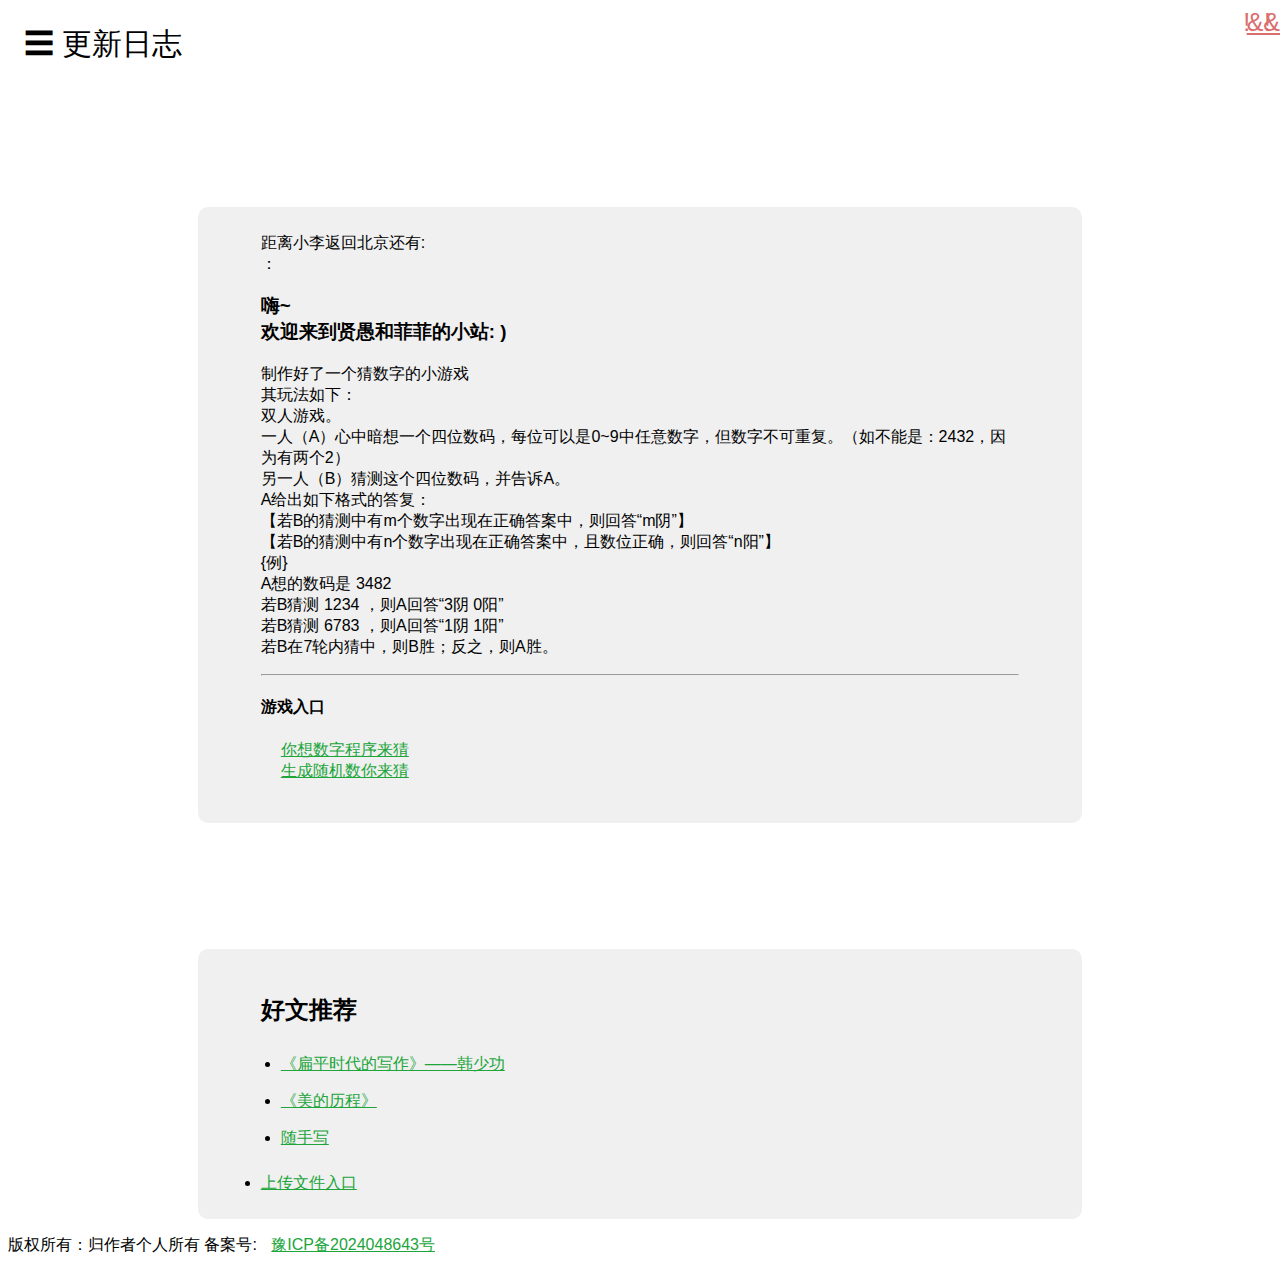
<file: web/pages/index.html>
<!doctype html>
<html>
<head>
    <meta charset="utf-8">
    <title>贤愚和菲菲的小站</title>
    <style>
        .container {
            width: 60%;
            margin: 10% auto 0;
            background-color: #f0f0f0;
            padding: 2% 5%;
            border-radius: 10px
        }

        ul {
            padding-left: 20px;
        }

            ul li {
                line-height: 2.3
            }

        a {
            color: #20a53a
        }
         @charset "utf-8";
/* CSS Document */
 
body {
    font-family: "Lato", sans-serif;
    transition: background-color .5s;
}
 
/*侧边栏选择器*/
.sidenav {
    height: 100%;
    width: 0; /*原始宽度*/
    position: fixed;
    /*z-index、top、left共同控制侧栏的悬浮（上方1，下方-1）*/
    z-index: 1;
    top: 0;
    left: 0;
    background-color: #111;
    overflow-x: hidden;
    transition: 0.5s; /*侧栏延迟0.5s显示*/
    padding-top: 60px;
}
 
/*侧边栏标签选择器*/
.sidenav a {
    padding: 8px 8px 8px 32px;
    text-decoration: none;
    font-size: 25px;
    color: #818181;
    display: block;
    transition: 0.3s; /*标签延迟0.3s显示*/
}
 
/*侧栏标签和关闭按钮光标的效果*/
.sidenav a:hover, .offcanvas a:focus{
    color: #f1f1f1;
}
 
/*侧栏和关闭按钮的位置选择器*/
.sidenav .closebtn {
    position: absolute;
    top: 0;
    right: 25px;
    font-size: 36px;
    margin-left: 50px;
}
 
/*主体内容*/
#main {
    transition: margin-left .5s;/*主体内容延迟0.5s整体y右移动*/
    padding: 16px;
}
 
/*当文档高度小于450px时，改变侧栏的padding属性和字体大小*/
@media screen and (max-height: 450px) {
  .sidenav {padding-top: 15px;}
  .sidenav a {font-size: 18px;}
}
    </style>
</head>
<body>
    
     <a href="transfer.html" style="position: absolute;right: 0px;color: #da6d6d;font-size: 25px;">&&</a><span style="position: absolute;font-size: 25px;right: 9px;color:#da6d6d;z-index: -1;">!&nbsp;&nbsp;!</span>
    <div id="main">
        <div id="mySidenav" class="sidenav">
             <input type="button" value="添加" onclick=" add()" style="padding-bottom: 0%;">
            <a href="javascript:void(0)" class="closebtn" onclick="closeNav()">&times;</a>
     
<?php   
include('updatejournal_show.php')
?>
          </div>
        
        <span style="font-size:30px;cursor:pointer" onclick="openNav()">&#9776; 更新日志</span>
      </div>
    <div class="container">
         <span>距离小李返回北京还有:</span><div id="countdown">：</div>
        <h3>    嗨~
        <br>欢迎来到贤愚和菲菲的小站: )</h3>
        <p>制作好了一个猜数字的小游戏
  
            
            <br>其玩法如下：
            <br>双人游戏。
            <br>一人（A）心中暗想一个四位数码，每位可以是0~9中任意数字，但数字不可重复。（如不能是：2432，因为有两个2）
            <br>另一人（B）猜测这个四位数码，并告诉A。
            <br> A给出如下格式的答复：
            <br>【若B的猜测中有m个数字出现在正确答案中，则回答“m阴”】
            <br>【若B的猜测中有n个数字出现在正确答案中，且数位正确，则回答“n阳”】
            <br> {例}
            <br>A想的数码是 3482
            <br>若B猜测 1234 ，则A回答“3阴 0阳”
            <br>若B猜测 6783 ，则A回答“1阴 1阳”
            
            <br>若B在7轮内猜中，则B胜；反之，则A胜。</p>
            <hr>
        <h4>游戏入口</h4>
        <ul><li1><a href="猜数字游戏（程序猜）.html" target="_blank">你想数字程序来猜</a></li1>
            <br>
        <li2><a href="猜数字游戏（你来猜）.html" target="_blank">生成随机数你来猜 </a></li2></ul>
        
    </div>
    <div class="container">
        <h2>好文推荐</h2>
        <ul><li><a href="txt1.html">《扁平时代的写作》——韩少功</a></li>
        <li><a href="美的历程.docx">《美的历程》</a></li>
        <li><a href="便签.html">随手写</a></li></ul>
        <li><a href="upload.html">上传文件入口</a></li></ul>
    </div>
    <script type="text/javascript">
        /*打开侧栏，修改侧栏宽度，主体左跨度、背景透明度*/
            function openNav() {
                document.getElementById("mySidenav").style.width = "250px";
            document.getElementById("main").style.marginLeft = "250px";
                document.body.style.backgroundColor = "rgba(0,0,0,0.4)";
            }
            /*关闭侧栏，恢复原始侧栏宽度，主体左跨度、背景透明度*/
            function closeNav() {
            document.getElementById("mySidenav").style.width = "0";
            document.getElementById("main").style.marginLeft= "0";
            document.body.style.backgroundColor = "white";
            }
        </script>

         <script>
//用来写更新日志的一些函数
function add(){
window.open("submit_update_journal.php", "", "width=400,height=300")
location.reload() ;

}



        </script>
        
        <script>
        //复制来的倒计时功能函数
function countdown() {
  var countdownDate = new Date("2024-10-7 21:20:00").getTime(); // 设置倒计时的截止日期，可以修改为你所需的日期

  var x = setInterval(function() {
    var now = new Date().getTime(); // 获取当前时间
    var distance = countdownDate - now; // 计算距离截止日期的时间差

    var days = Math.floor(distance / (1000 * 60 * 60 * 24)); // 计算天数
    var hours = Math.floor((distance % (1000 * 60 * 60 * 24)) / (1000 * 60 * 60)); // 计算小时数
    var minutes = Math.floor((distance % (1000 * 60 * 60)) / (1000 * 60)); // 计算分钟数
    var seconds = Math.floor((distance % (1000 * 60)) / 1000); // 计算秒数

    var countdownElement = document.getElementById("countdown"); // 获取倒计时显示的元素
    countdownElement.innerHTML = days + " 天 " + hours + " 小时 " + minutes + " 分钟 " + seconds + " 秒"; // 更新倒计时显示

    if (distance < 0) {
      clearInterval(x); // 倒计时结束后清除定时器
      countdownElement.innerHTML = "倒计时已结束"; // 显示倒计时结束的提示
    }
  }, 1000); // 每隔 1 秒更新一次倒计时
}

countdown(); // 调用倒计时函数
</script>
<footer>
        <p style="color:&#0000;">版权所有：归作者个人所有 备案号:</a >
           <a style="margin-left:10px;color:#20a53a;" target="_blank" rel="noopener" href="https://beian.miit.gov.cn">豫ICP备2024048643号</a >
        </p >
</footer>
</body> 
</html>
</file>
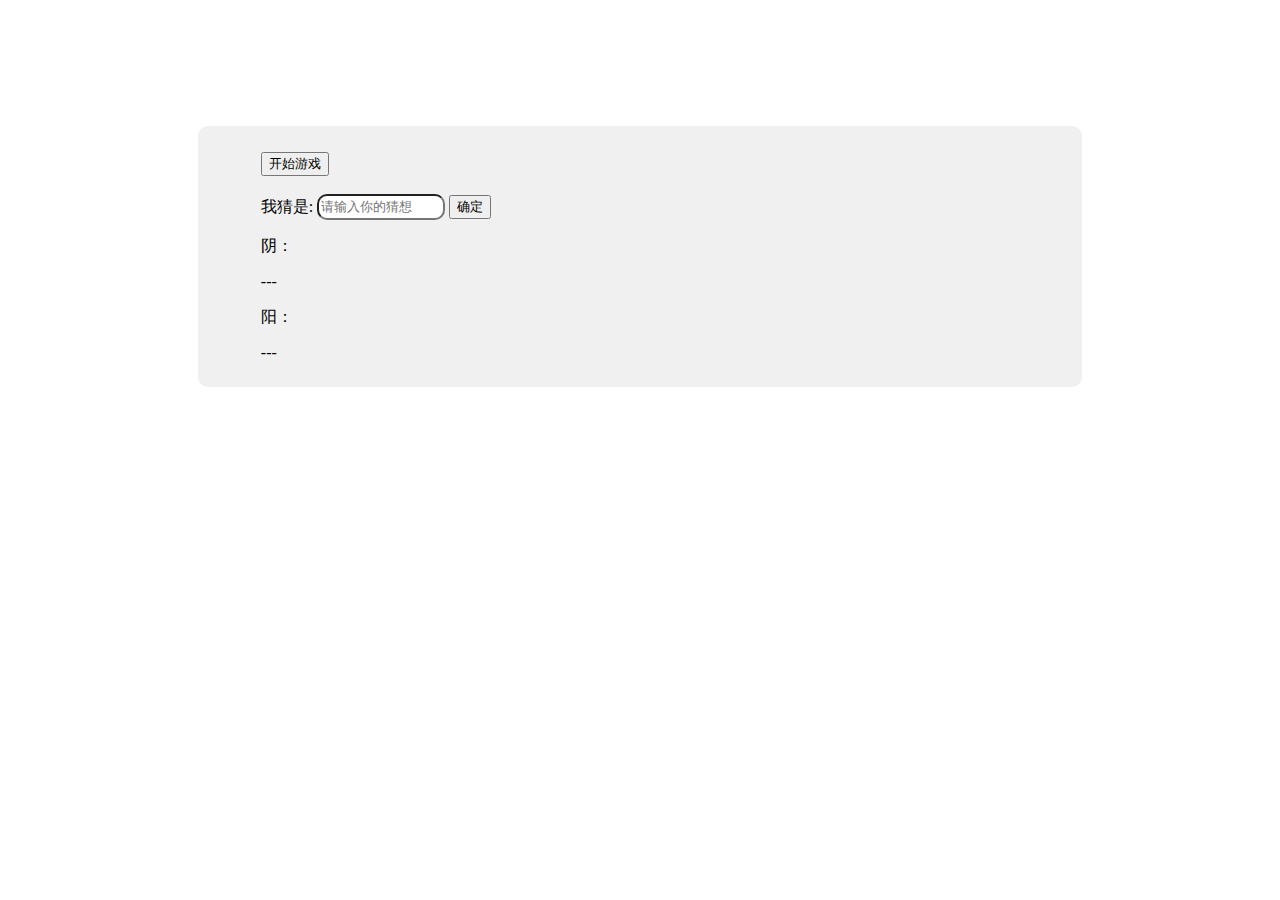
<file: web/pages/猜数字游戏（你来猜）.html>
<!DOCTYPE html>
<html lang="en">
<head>
    <meta charset="UTF-8">
    <meta name="viewport" content="width=device-width, initial-scale=1.0">
    <title>Document</title>
     <style>
        .container {
            width: 60%;
            margin: 10% auto 0;
            background-color: #f0f0f0;
            padding: 2% 5%;
            border-radius: 10px
        }

        ul {
            padding-left: 20px;
        }

            ul li {
                line-height: 2.3
            }

        a {
            color: #20a53a
        }
    </style>
</head>
<body>
    
    <script type="text/javascript" charset="utf-8">
    //加油ylf，你可以的ヾ(•ω•`)o
    //完全是拿来主义的应用:）模块化编程
    
    var num_list=['0123', '0124', '0125', '0126', '0127', '0128', '0129', '0132', '0134', '0135', '0136', '0137', '0138', '0139', '0142', '0143', '0145', '0146', '0147', '0148', '0149', '0152', '0153', '0154', '0156', '0157', '0158', '0159', '0162', '0163', '0164', '0165', '0167', '0168', '0169', '0172', '0173', '0174', '0175', '0176', '0178', '0179', '0182', '0183', '0184', '0185', '0186', '0187', '0189', '0192', '0193', '0194', '0195', '0196', '0197', '0198', '0213', '0214', '0215', '0216', '0217', '0218', '0219', '0231', '0234', '0235', '0236', '0237', '0238', '0239', '0241', '0243', '0245', '0246', '0247', '0248', '0249', '0251', '0253', '0254', '0256', '0257', '0258', '0259', '0261', '0263', '0264', '0265', '0267', '0268', '0269', '0271', '0273', '0274', '0275', '0276', '0278', '0279', '0281', '0283', '0284', '0285', '0286', '0287', '0289', '0291', '0293', '0294', '0295', '0296', '0297', '0298', '0312', '0314', '0315', '0316', '0317', '0318', '0319', '0321', '0324', '0325', '0326', '0327', '0328', '0329', '0341', '0342', '0345', '0346', '0347', '0348', '0349', '0351', '0352', '0354', '0356', '0357', '0358', '0359', '0361', '0362', '0364', '0365', '0367', '0368', '0369', '0371', '0372', '0374', '0375', '0376', '0378', '0379', '0381', '0382', '0384', '0385', '0386', '0387', '0389', '0391', '0392', '0394', '0395', '0396', '0397', '0398', '0412', '0413', '0415', '0416', '0417', '0418', '0419', '0421', '0423', '0425', '0426', '0427', '0428', '0429', '0431', '0432', '0435', '0436', '0437', '0438', '0439', '0451', '0452', '0453', '0456', '0457', '0458', '0459', '0461', '0462', '0463', '0465', '0467', '0468', '0469', '0471', '0472', '0473', '0475', '0476', '0478', '0479', '0481', '0482', '0483', '0485', '0486', '0487', '0489', '0491', '0492', '0493', '0495', '0496', '0497', '0498', '0512', '0513', '0514', '0516', '0517', '0518', '0519', '0521', '0523', '0524', '0526', '0527', '0528', '0529', '0531', '0532', '0534', '0536', '0537', '0538', '0539', '0541', '0542', '0543', '0546', '0547', '0548', '0549', '0561', '0562', '0563', '0564', '0567', '0568', '0569', '0571', '0572', '0573', '0574', '0576', '0578', '0579', '0581', '0582', '0583', '0584', '0586', '0587', '0589', '0591', '0592', '0593', '0594', '0596', '0597', '0598', '0612', '0613', '0614', '0615', '0617', '0618', '0619', '0621', '0623', '0624', '0625', '0627', '0628', '0629', '0631', '0632', '0634', '0635', '0637', '0638', '0639', '0641', '0642', '0643', '0645', '0647', '0648', '0649', '0651', '0652', '0653', '0654', '0657', '0658', '0659', '0671', '0672', '0673', '0674', '0675', '0678', '0679', '0681', '0682', '0683', '0684', '0685', '0687', '0689', '0691', '0692', '0693', '0694', '0695', '0697', '0698', '0712', '0713', '0714', '0715', '0716', '0718', '0719', '0721', '0723', '0724', '0725', '0726', '0728', '0729', '0731', '0732', '0734', '0735', '0736', '0738', '0739', '0741', '0742', '0743', '0745', '0746', '0748', '0749', '0751', '0752', '0753', '0754', '0756', '0758', '0759', '0761', '0762', '0763', '0764', '0765', '0768', '0769', '0781', '0782', '0783', '0784', '0785', '0786', '0789', '0791', '0792', '0793', '0794', '0795', '0796', '0798', '0812', '0813', '0814', '0815', '0816', '0817', '0819', '0821', '0823', '0824', '0825', '0826', '0827', '0829', '0831', '0832', '0834', '0835', '0836', '0837', '0839', '0841', '0842', '0843', '0845', '0846', '0847', '0849', '0851', '0852', '0853', '0854', '0856', '0857', '0859', '0861', '0862', '0863', '0864', '0865', '0867', '0869', '0871', '0872', '0873', '0874', '0875', '0876', '0879', '0891', '0892', '0893', '0894', '0895', '0896', '0897', '0912', '0913', '0914', '0915', '0916', '0917', '0918', '0921', '0923', '0924', '0925', '0926', '0927', '0928', '0931', '0932', '0934', '0935', '0936', '0937', '0938', '0941', '0942', '0943', '0945', '0946', '0947', '0948', '0951', '0952', '0953', '0954', '0956', '0957', '0958', '0961', '0962', '0963', '0964', '0965', '0967', '0968', '0971', '0972', '0973', '0974', '0975', '0976', '0978', '0981', '0982', '0983', '0984', '0985', '0986', '0987', '1023', '1024', '1025', '1026', '1027', '1028', '1029', '1032', '1034', '1035', '1036', '1037', '1038', '1039', '1042', '1043', '1045', '1046', '1047', '1048', '1049', '1052', '1053', '1054', '1056', '1057', '1058', '1059', '1062', '1063', '1064', '1065', '1067', '1068', '1069', '1072', '1073', '1074', '1075', '1076', '1078', '1079', '1082', '1083', '1084', '1085', '1086', '1087', '1089', '1092', '1093', '1094', '1095', '1096', '1097', '1098', '1203', '1204', '1205', '1206', '1207', '1208', '1209', '1230', '1234', '1235', '1236', '1237', '1238', '1239', '1240', '1243', '1245', '1246', '1247', '1248', '1249', '1250', '1253', '1254', '1256', '1257', '1258', '1259', '1260', '1263', '1264', '1265', '1267', '1268', '1269', '1270', '1273', '1274', '1275', '1276', '1278', '1279', '1280', '1283', '1284', '1285', '1286', '1287', '1289', '1290', '1293', '1294', '1295', '1296', '1297', '1298', '1302', '1304', '1305', '1306', '1307', '1308', '1309', '1320', '1324', '1325', '1326', '1327', '1328', '1329', '1340', '1342', '1345', '1346', '1347', '1348', '1349', '1350', '1352', '1354', '1356', '1357', '1358', '1359', '1360', '1362', '1364', '1365', '1367', '1368', '1369', '1370', '1372', '1374', '1375', '1376', '1378', '1379', '1380', '1382', '1384', '1385', '1386', '1387', '1389', '1390', '1392', '1394', '1395', '1396', '1397', '1398', '1402', '1403', '1405', '1406', '1407', '1408', '1409', '1420', '1423', '1425', '1426', '1427', '1428', '1429', '1430', '1432', '1435', '1436', '1437', '1438', '1439', '1450', '1452', '1453', '1456', '1457', '1458', '1459', '1460', '1462', '1463', '1465', '1467', '1468', '1469', '1470', '1472', '1473', '1475', '1476', '1478', '1479', '1480', '1482', '1483', '1485', '1486', '1487', '1489', '1490', '1492', '1493', '1495', '1496', '1497', '1498', '1502', '1503', '1504', '1506', '1507', '1508', '1509', '1520', '1523', '1524', '1526', '1527', '1528', '1529', '1530', '1532', '1534', '1536', '1537', '1538', '1539', '1540', '1542', '1543', '1546', '1547', '1548', '1549', '1560', '1562', '1563', '1564', '1567', '1568', '1569', '1570', '1572', '1573', '1574', '1576', '1578', '1579', '1580', '1582', '1583', '1584', '1586', '1587', '1589', '1590', '1592', '1593', '1594', '1596', '1597', '1598', '1602', '1603', '1604', '1605', '1607', '1608', '1609', '1620', '1623', '1624', '1625', '1627', '1628', '1629', '1630', '1632', '1634', '1635', '1637', '1638', '1639', '1640', '1642', '1643', '1645', '1647', '1648', '1649', '1650', '1652', '1653', '1654', '1657', '1658', '1659', '1670', '1672', '1673', '1674', '1675', '1678', '1679', '1680', '1682', '1683', '1684', '1685', '1687', '1689', '1690', '1692', '1693', '1694', '1695', '1697', '1698', '1702', '1703', '1704', '1705', '1706', '1708', '1709', '1720', '1723', '1724', '1725', '1726', '1728', '1729', '1730', '1732', '1734', '1735', '1736', '1738', '1739', '1740', '1742', '1743', '1745', '1746', '1748', '1749', '1750', '1752', '1753', '1754', '1756', '1758', '1759', '1760', '1762', '1763', '1764', '1765', '1768', '1769', '1780', '1782', '1783', '1784', '1785', '1786', '1789', '1790', '1792', '1793', '1794', '1795', '1796', '1798', '1802', '1803', '1804', '1805', '1806', '1807', '1809', '1820', '1823', '1824', '1825', '1826', '1827', '1829', '1830', '1832', '1834', '1835', '1836', '1837', '1839', '1840', '1842', '1843', '1845', '1846', '1847', '1849', '1850', '1852', '1853', '1854', '1856', '1857', '1859', '1860', '1862', '1863', '1864', '1865', '1867', '1869', '1870', '1872', '1873', '1874', '1875', '1876', '1879', '1890', '1892', '1893', '1894', '1895', '1896', '1897', '1902', '1903', '1904', '1905', '1906', '1907', '1908', '1920', '1923', '1924', '1925', '1926', '1927', '1928', '1930', '1932', '1934', '1935', '1936', '1937', '1938', '1940', '1942', '1943', '1945', '1946', '1947', '1948', '1950', '1952', '1953', '1954', '1956', '1957', '1958', '1960', '1962', '1963', '1964', '1965', '1967', '1968', '1970', '1972', '1973', '1974', '1975', '1976', '1978', '1980', '1982', '1983', '1984', '1985', '1986', '1987', '2013', '2014', '2015', '2016', '2017', '2018', '2019', '2031', '2034', '2035', '2036', '2037', '2038', '2039', '2041', '2043', '2045', '2046', '2047', '2048', '2049', '2051', '2053', '2054', '2056', '2057', '2058', '2059', '2061', '2063', '2064', '2065', '2067', '2068', '2069', '2071', '2073', '2074', '2075', '2076', '2078', '2079', '2081', '2083', '2084', '2085', '2086', '2087', '2089', '2091', '2093', '2094', '2095', '2096', '2097', '2098', '2103', '2104', '2105', '2106', '2107', '2108', '2109', '2130', '2134', '2135', '2136', '2137', '2138', '2139', '2140', '2143', '2145', '2146', '2147', '2148', '2149', '2150', '2153', '2154', '2156', '2157', '2158', '2159', '2160', '2163', '2164', '2165', '2167', '2168', '2169', '2170', '2173', '2174', '2175', '2176', '2178', '2179', '2180', '2183', '2184', '2185', '2186', '2187', '2189', '2190', '2193', '2194', '2195', '2196', '2197', '2198', '2301', '2304', '2305', '2306', '2307', '2308', '2309', '2310', '2314', '2315', '2316', '2317', '2318', '2319', '2340', '2341', '2345', '2346', '2347', '2348', '2349', '2350', '2351', '2354', '2356', '2357', '2358', '2359', '2360', '2361', '2364', '2365', '2367', '2368', '2369', '2370', '2371', '2374', '2375', '2376', '2378', '2379', '2380', '2381', '2384', '2385', '2386', '2387', '2389', '2390', '2391', '2394', '2395', '2396', '2397', '2398', '2401', '2403', '2405', '2406', '2407', '2408', '2409', '2410', '2413', '2415', '2416', '2417', '2418', '2419', '2430', '2431', '2435', '2436', '2437', '2438', '2439', '2450', '2451', '2453', '2456', '2457', '2458', '2459', '2460', '2461', '2463', '2465', '2467', '2468', '2469', '2470', '2471', '2473', '2475', '2476', '2478', '2479', '2480', '2481', '2483', '2485', '2486', '2487', '2489', '2490', '2491', '2493', '2495', '2496', '2497', '2498', '2501', '2503', '2504', '2506', '2507', '2508', '2509', '2510', '2513', '2514', '2516', '2517', '2518', '2519', '2530', '2531', '2534', '2536', '2537', '2538', '2539', '2540', '2541', '2543', '2546', '2547', '2548', '2549', '2560', '2561', '2563', '2564', '2567', '2568', '2569', '2570', '2571', '2573', '2574', '2576', '2578', '2579', '2580', '2581', '2583', '2584', '2586', '2587', '2589', '2590', '2591', '2593', '2594', '2596', '2597', '2598', '2601', '2603', '2604', '2605', '2607', '2608', '2609', '2610', '2613', '2614', '2615', '2617', '2618', '2619', '2630', '2631', '2634', '2635', '2637', '2638', '2639', '2640', '2641', '2643', '2645', '2647', '2648', '2649', '2650', '2651', '2653', '2654', '2657', '2658', '2659', '2670', '2671', '2673', '2674', '2675', '2678', '2679', '2680', '2681', '2683', '2684', '2685', '2687', '2689', '2690', '2691', '2693', '2694', '2695', '2697', '2698', '2701', '2703', '2704', '2705', '2706', '2708', '2709', '2710', '2713', '2714', '2715', '2716', '2718', '2719', '2730', '2731', '2734', '2735', '2736', '2738', '2739', '2740', '2741', '2743', '2745', '2746', '2748', '2749', '2750', '2751', '2753', '2754', '2756', '2758', '2759', '2760', '2761', '2763', '2764', '2765', '2768', '2769', '2780', '2781', '2783', '2784', '2785', '2786', '2789', '2790', '2791', '2793', '2794', '2795', '2796', '2798', '2801', '2803', '2804', '2805', '2806', '2807', '2809', '2810', '2813', '2814', '2815', '2816', '2817', '2819', '2830', '2831', '2834', '2835', '2836', '2837', '2839', '2840', '2841', '2843', '2845', '2846', '2847', '2849', '2850', '2851', '2853', '2854', '2856', '2857', '2859', '2860', '2861', '2863', '2864', '2865', '2867', '2869', '2870', '2871', '2873', '2874', '2875', '2876', '2879', '2890', '2891', '2893', '2894', '2895', '2896', '2897', '2901', '2903', '2904', '2905', '2906', '2907', '2908', '2910', '2913', '2914', '2915', '2916', '2917', '2918', '2930', '2931', '2934', '2935', '2936', '2937', '2938', '2940', '2941', '2943', '2945', '2946', '2947', '2948', '2950', '2951', '2953', '2954', '2956', '2957', '2958', '2960', '2961', '2963', '2964', '2965', '2967', '2968', '2970', '2971', '2973', '2974', '2975', '2976', '2978', '2980', '2981', '2983', '2984', '2985', '2986', '2987', '3012', '3014', '3015', '3016', '3017', '3018', '3019', '3021', '3024', '3025', '3026', '3027', '3028', '3029', '3041', '3042', '3045', '3046', '3047', '3048', '3049', '3051', '3052', '3054', '3056', '3057', '3058', '3059', '3061', '3062', '3064', '3065', '3067', '3068', '3069', '3071', '3072', '3074', '3075', '3076', '3078', '3079', '3081', '3082', '3084', '3085', '3086', '3087', '3089', '3091', '3092', '3094', '3095', '3096', '3097', '3098', '3102', '3104', '3105', '3106', '3107', '3108', '3109', '3120', '3124', '3125', '3126', '3127', '3128', '3129', '3140', '3142', '3145', '3146', '3147', '3148', '3149', '3150', '3152', '3154', '3156', '3157', '3158', '3159', '3160', '3162', '3164', '3165', '3167', '3168', '3169', '3170', '3172', '3174', '3175', '3176', '3178', '3179', '3180', '3182', '3184', '3185', '3186', '3187', '3189', '3190', '3192', '3194', '3195', '3196', '3197', '3198', '3201', '3204', '3205', '3206', '3207', '3208', '3209', '3210', '3214', '3215', '3216', '3217', '3218', '3219', '3240', '3241', '3245', '3246', '3247', '3248', '3249', '3250', '3251', '3254', '3256', '3257', '3258', '3259', '3260', '3261', '3264', '3265', '3267', '3268', '3269', '3270', '3271', '3274', '3275', '3276', '3278', '3279', '3280', '3281', '3284', '3285', '3286', '3287', '3289', '3290', '3291', '3294', '3295', '3296', '3297', '3298', '3401', '3402', '3405', '3406', '3407', '3408', '3409', '3410', '3412', '3415', '3416', '3417', '3418', '3419', '3420', '3421', '3425', '3426', '3427', '3428', '3429', '3450', '3451', '3452', '3456', '3457', '3458', '3459', '3460', '3461', '3462', '3465', '3467', '3468', '3469', '3470', '3471', '3472', '3475', '3476', '3478', '3479', '3480', '3481', '3482', '3485', '3486', '3487', '3489', '3490', '3491', '3492', '3495', '3496', '3497', '3498', '3501', '3502', '3504', '3506', '3507', '3508', '3509', '3510', '3512', '3514', '3516', '3517', '3518', '3519', '3520', '3521', '3524', '3526', '3527', '3528', '3529', '3540', '3541', '3542', '3546', '3547', '3548', '3549', '3560', '3561', '3562', '3564', '3567', '3568', '3569', '3570', '3571', '3572', '3574', '3576', '3578', '3579', '3580', '3581', '3582', '3584', '3586', '3587', '3589', '3590', '3591', '3592', '3594', '3596', '3597', '3598', '3601', '3602', '3604', '3605', '3607', '3608', '3609', '3610', '3612', '3614', '3615', '3617', '3618', '3619', '3620', '3621', '3624', '3625', '3627', '3628', '3629', '3640', '3641', '3642', '3645', '3647', '3648', '3649', '3650', '3651', '3652', '3654', '3657', '3658', '3659', '3670', '3671', '3672', '3674', '3675', '3678', '3679', '3680', '3681', '3682', '3684', '3685', '3687', '3689', '3690', '3691', '3692', '3694', '3695', '3697', '3698', '3701', '3702', '3704', '3705', '3706', '3708', '3709', '3710', '3712', '3714', '3715', '3716', '3718', '3719', '3720', '3721', '3724', '3725', '3726', '3728', '3729', '3740', '3741', '3742', '3745', '3746', '3748', '3749', '3750', '3751', '3752', '3754', '3756', '3758', '3759', '3760', '3761', '3762', '3764', '3765', '3768', '3769', '3780', '3781', '3782', '3784', '3785', '3786', '3789', '3790', '3791', '3792', '3794', '3795', '3796', '3798', '3801', '3802', '3804', '3805', '3806', '3807', '3809', '3810', '3812', '3814', '3815', '3816', '3817', '3819', '3820', '3821', '3824', '3825', '3826', '3827', '3829', '3840', '3841', '3842', '3845', '3846', '3847', '3849', '3850', '3851', '3852', '3854', '3856', '3857', '3859', '3860', '3861', '3862', '3864', '3865', '3867', '3869', '3870', '3871', '3872', '3874', '3875', '3876', '3879', '3890', '3891', '3892', '3894', '3895', '3896', '3897', '3901', '3902', '3904', '3905', '3906', '3907', '3908', '3910', '3912', '3914', '3915', '3916', '3917', '3918', '3920', '3921', '3924', '3925', '3926', '3927', '3928', '3940', '3941', '3942', '3945', '3946', '3947', '3948', '3950', '3951', '3952', '3954', '3956', '3957', '3958', '3960', '3961', '3962', '3964', '3965', '3967', '3968', '3970', '3971', '3972', '3974', '3975', '3976', '3978', '3980', '3981', '3982', '3984', '3985', '3986', '3987', '4012', '4013', '4015', '4016', '4017', '4018', '4019', '4021', '4023', '4025', '4026', '4027', '4028', '4029', '4031', '4032', '4035', '4036', '4037', '4038', '4039', '4051', '4052', '4053', '4056', '4057', '4058', '4059', '4061', '4062', '4063', '4065', '4067', '4068', '4069', '4071', '4072', '4073', '4075', '4076', '4078', '4079', '4081', '4082', '4083', '4085', '4086', '4087', '4089', '4091', '4092', '4093', '4095', '4096', '4097', '4098', '4102', '4103', '4105', '4106', '4107', '4108', '4109', '4120', '4123', '4125', '4126', '4127', '4128', '4129', '4130', '4132', '4135', '4136', '4137', '4138', '4139', '4150', '4152', '4153', '4156', '4157', '4158', '4159', '4160', '4162', '4163', '4165', '4167', '4168', '4169', '4170', '4172', '4173', '4175', '4176', '4178', '4179', '4180', '4182', '4183', '4185', '4186', '4187', '4189', '4190', '4192', '4193', '4195', '4196', '4197', '4198', '4201', '4203', '4205', '4206', '4207', '4208', '4209', '4210', '4213', '4215', '4216', '4217', '4218', '4219', '4230', '4231', '4235', '4236', '4237', '4238', '4239', '4250', '4251', '4253', '4256', '4257', '4258', '4259', '4260', '4261', '4263', '4265', '4267', '4268', '4269', '4270', '4271', '4273', '4275', '4276', '4278', '4279', '4280', '4281', '4283', '4285', '4286', '4287', '4289', '4290', '4291', '4293', '4295', '4296', '4297', '4298', '4301', '4302', '4305', '4306', '4307', '4308', '4309', '4310', '4312', '4315', '4316', '4317', '4318', '4319', '4320', '4321', '4325', '4326', '4327', '4328', '4329', '4350', '4351', '4352', '4356', '4357', '4358', '4359', '4360', '4361', '4362', '4365', '4367', '4368', '4369', '4370', '4371', '4372', '4375', '4376', '4378', '4379', '4380', '4381', '4382', '4385', '4386', '4387', '4389', '4390', '4391', '4392', '4395', '4396', '4397', '4398', '4501', '4502', '4503', '4506', '4507', '4508', '4509', '4510', '4512', '4513', '4516', '4517', '4518', '4519', '4520', '4521', '4523', '4526', '4527', '4528', '4529', '4530', '4531', '4532', '4536', '4537', '4538', '4539', '4560', '4561', '4562', '4563', '4567', '4568', '4569', '4570', '4571', '4572', '4573', '4576', '4578', '4579', '4580', '4581', '4582', '4583', '4586', '4587', '4589', '4590', '4591', '4592', '4593', '4596', '4597', '4598', '4601', '4602', '4603', '4605', '4607', '4608', '4609', '4610', '4612', '4613', '4615', '4617', '4618', '4619', '4620', '4621', '4623', '4625', '4627', '4628', '4629', '4630', '4631', '4632', '4635', '4637', '4638', '4639', '4650', '4651', '4652', '4653', '4657', '4658', '4659', '4670', '4671', '4672', '4673', '4675', '4678', '4679', '4680', '4681', '4682', '4683', '4685', '4687', '4689', '4690', '4691', '4692', '4693', '4695', '4697', '4698', '4701', '4702', '4703', '4705', '4706', '4708', '4709', '4710', '4712', '4713', '4715', '4716', '4718', '4719', '4720', '4721', '4723', '4725', '4726', '4728', '4729', '4730', '4731', '4732', '4735', '4736', '4738', '4739', '4750', '4751', '4752', '4753', '4756', '4758', '4759', '4760', '4761', '4762', '4763', '4765', '4768', '4769', '4780', '4781', '4782', '4783', '4785', '4786', '4789', '4790', '4791', '4792', '4793', '4795', '4796', '4798', '4801', '4802', '4803', '4805', '4806', '4807', '4809', '4810', '4812', '4813', '4815', '4816', '4817', '4819', '4820', '4821', '4823', '4825', '4826', '4827', '4829', '4830', '4831', '4832', '4835', '4836', '4837', '4839', '4850', '4851', '4852', '4853', '4856', '4857', '4859', '4860', '4861', '4862', '4863', '4865', '4867', '4869', '4870', '4871', '4872', '4873', '4875', '4876', '4879', '4890', '4891', '4892', '4893', '4895', '4896', '4897', '4901', '4902', '4903', '4905', '4906', '4907', '4908', '4910', '4912', '4913', '4915', '4916', '4917', '4918', '4920', '4921', '4923', '4925', '4926', '4927', '4928', '4930', '4931', '4932', '4935', '4936', '4937', '4938', '4950', '4951', '4952', '4953', '4956', '4957', '4958', '4960', '4961', '4962', '4963', '4965', '4967', '4968', '4970', '4971', '4972', '4973', '4975', '4976', '4978', '4980', '4981', '4982', '4983', '4985', '4986', '4987', '5012', '5013', '5014', '5016', '5017', '5018', '5019', '5021', '5023', '5024', '5026', '5027', '5028', '5029', '5031', '5032', '5034', '5036', '5037', '5038', '5039', '5041', '5042', '5043', '5046', '5047', '5048', '5049', '5061', '5062', '5063', '5064', '5067', '5068', '5069', '5071', '5072', '5073', '5074', '5076', '5078', '5079', '5081', '5082', '5083', '5084', '5086', '5087', '5089', '5091', '5092', '5093', '5094', '5096', '5097', '5098', '5102', '5103', '5104', '5106', '5107', '5108', '5109', '5120', '5123', '5124', '5126', '5127', '5128', '5129', '5130', '5132', '5134', '5136', '5137', '5138', '5139', '5140', '5142', '5143', '5146', '5147', '5148', '5149', '5160', '5162', '5163', '5164', '5167', '5168', '5169', '5170', '5172', '5173', '5174', '5176', '5178', '5179', '5180', '5182', '5183', '5184', '5186', '5187', '5189', '5190', '5192', '5193', '5194', '5196', '5197', '5198', '5201', '5203', '5204', '5206', '5207', '5208', '5209', '5210', '5213', '5214', '5216', '5217', '5218', '5219', '5230', '5231', '5234', '5236', '5237', '5238', '5239', '5240', '5241', '5243', '5246', '5247', '5248', '5249', '5260', '5261', '5263', '5264', '5267', '5268', '5269', '5270', '5271', '5273', '5274', '5276', '5278', '5279', '5280', '5281', '5283', '5284', '5286', '5287', '5289', '5290', '5291', '5293', '5294', '5296', '5297', '5298', '5301', '5302', '5304', '5306', '5307', '5308', '5309', '5310', '5312', '5314', '5316', '5317', '5318', '5319', '5320', '5321', '5324', '5326', '5327', '5328', '5329', '5340', '5341', '5342', '5346', '5347', '5348', '5349', '5360', '5361', '5362', '5364', '5367', '5368', '5369', '5370', '5371', '5372', '5374', '5376', '5378', '5379', '5380', '5381', '5382', '5384', '5386', '5387', '5389', '5390', '5391', '5392', '5394', '5396', '5397', '5398', '5401', '5402', '5403', '5406', '5407', '5408', '5409', '5410', '5412', '5413', '5416', '5417', '5418', '5419', '5420', '5421', '5423', '5426', '5427', '5428', '5429', '5430', '5431', '5432', '5436', '5437', '5438', '5439', '5460', '5461', '5462', '5463', '5467', '5468', '5469', '5470', '5471', '5472', '5473', '5476', '5478', '5479', '5480', '5481', '5482', '5483', '5486', '5487', '5489', '5490', '5491', '5492', '5493', '5496', '5497', '5498', '5601', '5602', '5603', '5604', '5607', '5608', '5609', '5610', '5612', '5613', '5614', '5617', '5618', '5619', '5620', '5621', '5623', '5624', '5627', '5628', '5629', '5630', '5631', '5632', '5634', '5637', '5638', '5639', '5640', '5641', '5642', '5643', '5647', '5648', '5649', '5670', '5671', '5672', '5673', '5674', '5678', '5679', '5680', '5681', '5682', '5683', '5684', '5687', '5689', '5690', '5691', '5692', '5693', '5694', '5697', '5698', '5701', '5702', '5703', '5704', '5706', '5708', '5709', '5710', '5712', '5713', '5714', '5716', '5718', '5719', '5720', '5721', '5723', '5724', '5726', '5728', '5729', '5730', '5731', '5732', '5734', '5736', '5738', '5739', '5740', '5741', '5742', '5743', '5746', '5748', '5749', '5760', '5761', '5762', '5763', '5764', '5768', '5769', '5780', '5781', '5782', '5783', '5784', '5786', '5789', '5790', '5791', '5792', '5793', '5794', '5796', '5798', '5801', '5802', '5803', '5804', '5806', '5807', '5809', '5810', '5812', '5813', '5814', '5816', '5817', '5819', '5820', '5821', '5823', '5824', '5826', '5827', '5829', '5830', '5831', '5832', '5834', '5836', '5837', '5839', '5840', '5841', '5842', '5843', '5846', '5847', '5849', '5860', '5861', '5862', '5863', '5864', '5867', '5869', '5870', '5871', '5872', '5873', '5874', '5876', '5879', '5890', '5891', '5892', '5893', '5894', '5896', '5897', '5901', '5902', '5903', '5904', '5906', '5907', '5908', '5910', '5912', '5913', '5914', '5916', '5917', '5918', '5920', '5921', '5923', '5924', '5926', '5927', '5928', '5930', '5931', '5932', '5934', '5936', '5937', '5938', '5940', '5941', '5942', '5943', '5946', '5947', '5948', '5960', '5961', '5962', '5963', '5964', '5967', '5968', '5970', '5971', '5972', '5973', '5974', '5976', '5978', '5980', '5981', '5982', '5983', '5984', '5986', '5987', '6012', '6013', '6014', '6015', '6017', '6018', '6019', '6021', '6023', '6024', '6025', '6027', '6028', '6029', '6031', '6032', '6034', '6035', '6037', '6038', '6039', '6041', '6042', '6043', '6045', '6047', '6048', '6049', '6051', '6052', '6053', '6054', '6057', '6058', '6059', '6071', '6072', '6073', '6074', '6075', '6078', '6079', '6081', '6082', '6083', '6084', '6085', '6087', '6089', '6091', '6092', '6093', '6094', '6095', '6097', '6098', '6102', '6103', '6104', '6105', '6107', '6108', '6109', '6120', '6123', '6124', '6125', '6127', '6128', '6129', '6130', '6132', '6134', '6135', '6137', '6138', '6139', '6140', '6142', '6143', '6145', '6147', '6148', '6149', '6150', '6152', '6153', '6154', '6157', '6158', '6159', '6170', '6172', '6173', '6174', '6175', '6178', '6179', '6180', '6182', '6183', '6184', '6185', '6187', '6189', '6190', '6192', '6193', '6194', '6195', '6197', '6198', '6201', '6203', '6204', '6205', '6207', '6208', '6209', '6210', '6213', '6214', '6215', '6217', '6218', '6219', '6230', '6231', '6234', '6235', '6237', '6238', '6239', '6240', '6241', '6243', '6245', '6247', '6248', '6249', '6250', '6251', '6253', '6254', '6257', '6258', '6259', '6270', '6271', '6273', '6274', '6275', '6278', '6279', '6280', '6281', '6283', '6284', '6285', '6287', '6289', '6290', '6291', '6293', '6294', '6295', '6297', '6298', '6301', '6302', '6304', '6305', '6307', '6308', '6309', '6310', '6312', '6314', '6315', '6317', '6318', '6319', '6320', '6321', '6324', '6325', '6327', '6328', '6329', '6340', '6341', '6342', '6345', '6347', '6348', '6349', '6350', '6351', '6352', '6354', '6357', '6358', '6359', '6370', '6371', '6372', '6374', '6375', '6378', '6379', '6380', '6381', '6382', '6384', '6385', '6387', '6389', '6390', '6391', '6392', '6394', '6395', '6397', '6398', '6401', '6402', '6403', '6405', '6407', '6408', '6409', '6410', '6412', '6413', '6415', '6417', '6418', '6419', '6420', '6421', '6423', '6425', '6427', '6428', '6429', '6430', '6431', '6432', '6435', '6437', '6438', '6439', '6450', '6451', '6452', '6453', '6457', '6458', '6459', '6470', '6471', '6472', '6473', '6475', '6478', '6479', '6480', '6481', '6482', '6483', '6485', '6487', '6489', '6490', '6491', '6492', '6493', '6495', '6497', '6498', '6501', '6502', '6503', '6504', '6507', '6508', '6509', '6510', '6512', '6513', '6514', '6517', '6518', '6519', '6520', '6521', '6523', '6524', '6527', '6528', '6529', '6530', '6531', '6532', '6534', '6537', '6538', '6539', '6540', '6541', '6542', '6543', '6547', '6548', '6549', '6570', '6571', '6572', '6573', '6574', '6578', '6579', '6580', '6581', '6582', '6583', '6584', '6587', '6589', '6590', '6591', '6592', '6593', '6594', '6597', '6598', '6701', '6702', '6703', '6704', '6705', '6708', '6709', '6710', '6712', '6713', '6714', '6715', '6718', '6719', '6720', '6721', '6723', '6724', '6725', '6728', '6729', '6730', '6731', '6732', '6734', '6735', '6738', '6739', '6740', '6741', '6742', '6743', '6745', '6748', '6749', '6750', '6751', '6752', '6753', '6754', '6758', '6759', '6780', '6781', '6782', '6783', '6784', '6785', '6789', '6790', '6791', '6792', '6793', '6794', '6795', '6798', '6801', '6802', '6803', '6804', '6805', '6807', '6809', '6810', '6812', '6813', '6814', '6815', '6817', '6819', '6820', '6821', '6823', '6824', '6825', '6827', '6829', '6830', '6831', '6832', '6834', '6835', '6837', '6839', '6840', '6841', '6842', '6843', '6845', '6847', '6849', '6850', '6851', '6852', '6853', '6854', '6857', '6859', '6870', '6871', '6872', '6873', '6874', '6875', '6879', '6890', '6891', '6892', '6893', '6894', '6895', '6897', '6901', '6902', '6903', '6904', '6905', '6907', '6908', '6910', '6912', '6913', '6914', '6915', '6917', '6918', '6920', '6921', '6923', '6924', '6925', '6927', '6928', '6930', '6931', '6932', '6934', '6935', '6937', '6938', '6940', '6941', '6942', '6943', '6945', '6947', '6948', '6950', '6951', '6952', '6953', '6954', '6957', '6958', '6970', '6971', '6972', '6973', '6974', '6975', '6978', '6980', '6981', '6982', '6983', '6984', '6985', '6987', '7012', '7013', '7014', '7015', '7016', '7018', '7019', '7021', '7023', '7024', '7025', '7026', '7028', '7029', '7031', '7032', '7034', '7035', '7036', '7038', '7039', '7041', '7042', '7043', '7045', '7046', '7048', '7049', '7051', '7052', '7053', '7054', '7056', '7058', '7059', '7061', '7062', '7063', '7064', '7065', '7068', '7069', '7081', '7082', '7083', '7084', '7085', '7086', '7089', '7091', '7092', '7093', '7094', '7095', '7096', '7098', '7102', '7103', '7104', '7105', '7106', '7108', '7109', '7120', '7123', '7124', '7125', '7126', '7128', '7129', '7130', '7132', '7134', '7135', '7136', '7138', '7139', '7140', '7142', '7143', '7145', '7146', '7148', '7149', '7150', '7152', '7153', '7154', '7156', '7158', '7159', '7160', '7162', '7163', '7164', '7165', '7168', '7169', '7180', '7182', '7183', '7184', '7185', '7186', '7189', '7190', '7192', '7193', '7194', '7195', '7196', '7198', '7201', '7203', '7204', '7205', '7206', '7208', '7209', '7210', '7213', '7214', '7215', '7216', '7218', '7219', '7230', '7231', '7234', '7235', '7236', '7238', '7239', '7240', '7241', '7243', '7245', '7246', '7248', '7249', '7250', '7251', '7253', '7254', '7256', '7258', '7259', '7260', '7261', '7263', '7264', '7265', '7268', '7269', '7280', '7281', '7283', '7284', '7285', '7286', '7289', '7290', '7291', '7293', '7294', '7295', '7296', '7298', '7301', '7302', '7304', '7305', '7306', '7308', '7309', '7310', '7312', '7314', '7315', '7316', '7318', '7319', '7320', '7321', '7324', '7325', '7326', '7328', '7329', '7340', '7341', '7342', '7345', '7346', '7348', '7349', '7350', '7351', '7352', '7354', '7356', '7358', '7359', '7360', '7361', '7362', '7364', '7365', '7368', '7369', '7380', '7381', '7382', '7384', '7385', '7386', '7389', '7390', '7391', '7392', '7394', '7395', '7396', '7398', '7401', '7402', '7403', '7405', '7406', '7408', '7409', '7410', '7412', '7413', '7415', '7416', '7418', '7419', '7420', '7421', '7423', '7425', '7426', '7428', '7429', '7430', '7431', '7432', '7435', '7436', '7438', '7439', '7450', '7451', '7452', '7453', '7456', '7458', '7459', '7460', '7461', '7462', '7463', '7465', '7468', '7469', '7480', '7481', '7482', '7483', '7485', '7486', '7489', '7490', '7491', '7492', '7493', '7495', '7496', '7498', '7501', '7502', '7503', '7504', '7506', '7508', '7509', '7510', '7512', '7513', '7514', '7516', '7518', '7519', '7520', '7521', '7523', '7524', '7526', '7528', '7529', '7530', '7531', '7532', '7534', '7536', '7538', '7539', '7540', '7541', '7542', '7543', '7546', '7548', '7549', '7560', '7561', '7562', '7563', '7564', '7568', '7569', '7580', '7581', '7582', '7583', '7584', '7586', '7589', '7590', '7591', '7592', '7593', '7594', '7596', '7598', '7601', '7602', '7603', '7604', '7605', '7608', '7609', '7610', '7612', '7613', '7614', '7615', '7618', '7619', '7620', '7621', '7623', '7624', '7625', '7628', '7629', '7630', '7631', '7632', '7634', '7635', '7638', '7639', '7640', '7641', '7642', '7643', '7645', '7648', '7649', '7650', '7651', '7652', '7653', '7654', '7658', '7659', '7680', '7681', '7682', '7683', '7684', '7685', '7689', '7690', '7691', '7692', '7693', '7694', '7695', '7698', '7801', '7802', '7803', '7804', '7805', '7806', '7809', '7810', '7812', '7813', '7814', '7815', '7816', '7819', '7820', '7821', '7823', '7824', '7825', '7826', '7829', '7830', '7831', '7832', '7834', '7835', '7836', '7839', '7840', '7841', '7842', '7843', '7845', '7846', '7849', '7850', '7851', '7852', '7853', '7854', '7856', '7859', '7860', '7861', '7862', '7863', '7864', '7865', '7869', '7890', '7891', '7892', '7893', '7894', '7895', '7896', '7901', '7902', '7903', '7904', '7905', '7906', '7908', '7910', '7912', '7913', '7914', '7915', '7916', '7918', '7920', '7921', '7923', '7924', '7925', '7926', '7928', '7930', '7931', '7932', '7934', '7935', '7936', '7938', '7940', '7941', '7942', '7943', '7945', '7946', '7948', '7950', '7951', '7952', '7953', '7954', '7956', '7958', '7960', '7961', '7962', '7963', '7964', '7965', '7968', '7980', '7981', '7982', '7983', '7984', '7985', '7986', '8012', '8013', '8014', '8015', '8016', '8017', '8019', '8021', '8023', '8024', '8025', '8026', '8027', '8029', '8031', '8032', '8034', '8035', '8036', '8037', '8039', '8041', '8042', '8043', '8045', '8046', '8047', '8049', '8051', '8052', '8053', '8054', '8056', '8057', '8059', '8061', '8062', '8063', '8064', '8065', '8067', '8069', '8071', '8072', '8073', '8074', '8075', '8076', '8079', '8091', '8092', '8093', '8094', '8095', '8096', '8097', '8102', '8103', '8104', '8105', '8106', '8107', '8109', '8120', '8123', '8124', '8125', '8126', '8127', '8129', '8130', '8132', '8134', '8135', '8136', '8137', '8139', '8140', '8142', '8143', '8145', '8146', '8147', '8149', '8150', '8152', '8153', '8154', '8156', '8157', '8159', '8160', '8162', '8163', '8164', '8165', '8167', '8169', '8170', '8172', '8173', '8174', '8175', '8176', '8179', '8190', '8192', '8193', '8194', '8195', '8196', '8197', '8201', '8203', '8204', '8205', '8206', '8207', '8209', '8210', '8213', '8214', '8215', '8216', '8217', '8219', '8230', '8231', '8234', '8235', '8236', '8237', '8239', '8240', '8241', '8243', '8245', '8246', '8247', '8249', '8250', '8251', '8253', '8254', '8256', '8257', '8259', '8260', '8261', '8263', '8264', '8265', '8267', '8269', '8270', '8271', '8273', '8274', '8275', '8276', '8279', '8290', '8291', '8293', '8294', '8295', '8296', '8297', '8301', '8302', '8304', '8305', '8306', '8307', '8309', '8310', '8312', '8314', '8315', '8316', '8317', '8319', '8320', '8321', '8324', '8325', '8326', '8327', '8329', '8340', '8341', '8342', '8345', '8346', '8347', '8349', '8350', '8351', '8352', '8354', '8356', '8357', '8359', '8360', '8361', '8362', '8364', '8365', '8367', '8369', '8370', '8371', '8372', '8374', '8375', '8376', '8379', '8390', '8391', '8392', '8394', '8395', '8396', '8397', '8401', '8402', '8403', '8405', '8406', '8407', '8409', '8410', '8412', '8413', '8415', '8416', '8417', '8419', '8420', '8421', '8423', '8425', '8426', '8427', '8429', '8430', '8431', '8432', '8435', '8436', '8437', '8439', '8450', '8451', '8452', '8453', '8456', '8457', '8459', '8460', '8461', '8462', '8463', '8465', '8467', '8469', '8470', '8471', '8472', '8473', '8475', '8476', '8479', '8490', '8491', '8492', '8493', '8495', '8496', '8497', '8501', '8502', '8503', '8504', '8506', '8507', '8509', '8510', '8512', '8513', '8514', '8516', '8517', '8519', '8520', '8521', '8523', '8524', '8526', '8527', '8529', '8530', '8531', '8532', '8534', '8536', '8537', '8539', '8540', '8541', '8542', '8543', '8546', '8547', '8549', '8560', '8561', '8562', '8563', '8564', '8567', '8569', '8570', '8571', '8572', '8573', '8574', '8576', '8579', '8590', '8591', '8592', '8593', '8594', '8596', '8597', '8601', '8602', '8603', '8604', '8605', '8607', '8609', '8610', '8612', '8613', '8614', '8615', '8617', '8619', '8620', '8621', '8623', '8624', '8625', '8627', '8629', '8630', '8631', '8632', '8634', '8635', '8637', '8639', '8640', '8641', '8642', '8643', '8645', '8647', '8649', '8650', '8651', '8652', '8653', '8654', '8657', '8659', '8670', '8671', '8672', '8673', '8674', '8675', '8679', '8690', '8691', '8692', '8693', '8694', '8695', '8697', '8701', '8702', '8703', '8704', '8705', '8706', '8709', '8710', '8712', '8713', '8714', '8715', '8716', '8719', '8720', '8721', '8723', '8724', '8725', '8726', '8729', '8730', '8731', '8732', '8734', '8735', '8736', '8739', '8740', '8741', '8742', '8743', '8745', '8746', '8749', '8750', '8751', '8752', '8753', '8754', '8756', '8759', '8760', '8761', '8762', '8763', '8764', '8765', '8769', '8790', '8791', '8792', '8793', '8794', '8795', '8796', '8901', '8902', '8903', '8904', '8905', '8906', '8907', '8910', '8912', '8913', '8914', '8915', '8916', '8917', '8920', '8921', '8923', '8924', '8925', '8926', '8927', '8930', '8931', '8932', '8934', '8935', '8936', '8937', '8940', '8941', '8942', '8943', '8945', '8946', '8947', '8950', '8951', '8952', '8953', '8954', '8956', '8957', '8960', '8961', '8962', '8963', '8964', '8965', '8967', '8970', '8971', '8972', '8973', '8974', '8975', '8976', '9012', '9013', '9014', '9015', '9016', '9017', '9018', '9021', '9023', '9024', '9025', '9026', '9027', '9028', '9031', '9032', '9034', '9035', '9036', '9037', '9038', '9041', '9042', '9043', '9045', '9046', '9047', '9048', '9051', '9052', '9053', '9054', '9056', '9057', '9058', '9061', '9062', '9063', '9064', '9065', '9067', '9068', '9071', '9072', '9073', '9074', '9075', '9076', '9078', '9081', '9082', '9083', '9084', '9085', '9086', '9087', '9102', '9103', '9104', '9105', '9106', '9107', '9108', '9120', '9123', '9124', '9125', '9126', '9127', '9128', '9130', '9132', '9134', '9135', '9136', '9137', '9138', '9140', '9142', '9143', '9145', '9146', '9147', '9148', '9150', '9152', '9153', '9154', '9156', '9157', '9158', '9160', '9162', '9163', '9164', '9165', '9167', '9168', '9170', '9172', '9173', '9174', '9175', '9176', '9178', '9180', '9182', '9183', '9184', '9185', '9186', '9187', '9201', '9203', '9204', '9205', '9206', '9207', '9208', '9210', '9213', '9214', '9215', '9216', '9217', '9218', '9230', '9231', '9234', '9235', '9236', '9237', '9238', '9240', '9241', '9243', '9245', '9246', '9247', '9248', '9250', '9251', '9253', '9254', '9256', '9257', '9258', '9260', '9261', '9263', '9264', '9265', '9267', '9268', '9270', '9271', '9273', '9274', '9275', '9276', '9278', '9280', '9281', '9283', '9284', '9285', '9286', '9287', '9301', '9302', '9304', '9305', '9306', '9307', '9308', '9310', '9312', '9314', '9315', '9316', '9317', '9318', '9320', '9321', '9324', '9325', '9326', '9327', '9328', '9340', '9341', '9342', '9345', '9346', '9347', '9348', '9350', '9351', '9352', '9354', '9356', '9357', '9358', '9360', '9361', '9362', '9364', '9365', '9367', '9368', '9370', '9371', '9372', '9374', '9375', '9376', '9378', '9380', '9381', '9382', '9384', '9385', '9386', '9387', '9401', '9402', '9403', '9405', '9406', '9407', '9408', '9410', '9412', '9413', '9415', '9416', '9417', '9418', '9420', '9421', '9423', '9425', '9426', '9427', '9428', '9430', '9431', '9432', '9435', '9436', '9437', '9438', '9450', '9451', '9452', '9453', '9456', '9457', '9458', '9460', '9461', '9462', '9463', '9465', '9467', '9468', '9470', '9471', '9472', '9473', '9475', '9476', '9478', '9480', '9481', '9482', '9483', '9485', '9486', '9487', '9501', '9502', '9503', '9504', '9506', '9507', '9508', '9510', '9512', '9513', '9514', '9516', '9517', '9518', '9520', '9521', '9523', '9524', '9526', '9527', '9528', '9530', '9531', '9532', '9534', '9536', '9537', '9538', '9540', '9541', '9542', '9543', '9546', '9547', '9548', '9560', '9561', '9562', '9563', '9564', '9567', '9568', '9570', '9571', '9572', '9573', '9574', '9576', '9578', '9580', '9581', '9582', '9583', '9584', '9586', '9587', '9601', '9602', '9603', '9604', '9605', '9607', '9608', '9610', '9612', '9613', '9614', '9615', '9617', '9618', '9620', '9621', '9623', '9624', '9625', '9627', '9628', '9630', '9631', '9632', '9634', '9635', '9637', '9638', '9640', '9641', '9642', '9643', '9645', '9647', '9648', '9650', '9651', '9652', '9653', '9654', '9657', '9658', '9670', '9671', '9672', '9673', '9674', '9675', '9678', '9680', '9681', '9682', '9683', '9684', '9685', '9687', '9701', '9702', '9703', '9704', '9705', '9706', '9708', '9710', '9712', '9713', '9714', '9715', '9716', '9718', '9720', '9721', '9723', '9724', '9725', '9726', '9728', '9730', '9731', '9732', '9734', '9735', '9736', '9738', '9740', '9741', '9742', '9743', '9745', '9746', '9748', '9750', '9751', '9752', '9753', '9754', '9756', '9758', '9760', '9761', '9762', '9763', '9764', '9765', '9768', '9780', '9781', '9782', '9783', '9784', '9785', '9786', '9801', '9802', '9803', '9804', '9805', '9806', '9807', '9810', '9812', '9813', '9814', '9815', '9816', '9817', '9820', '9821', '9823', '9824', '9825', '9826', '9827', '9830', '9831', '9832', '9834', '9835', '9836', '9837', '9840', '9841', '9842', '9843', '9845', '9846', '9847', '9850', '9851', '9852', '9853', '9854', '9856', '9857', '9860', '9861', '9862', '9863', '9864', '9865', '9867', '9870', '9871', '9872', '9873', '9874', '9875', '9876']
    

    var answer=undefined
      function GetAnAnswer(){
      answer=num_list[Math.floor(Math.random()*num_list.length)]
      console.log(answer)
 
     }
    
    function yin_count(guess){yin=0
for ( let i = 0; i < 4; i++) { console.log(answer); Answer=Array.from(answer)
    if (Answer.filter(item =>item!=guess[i]).length!=4){yin+=1}
    continue
    
    }return yin
}
//首先把guess给转化为数组Guess（简单理解为切割），再利用数组的filter得到一个去除了i的数组，如果这个新数组的元素数小于4，说明存在共同元素，阴加一
function yang_count(guess){yang=0 
for ( let i = 0; i < 4; i++) {if (guess[i]==answer[i]) {yang+=1
    
}
    
    }
    return yang
}  
   
    
    function count_and_print(){
 var a=document.getElementById('guess').value

 yin_num=document.getElementById('yin_count')
 yang_num=document.getElementById('yang_count')

 console.log(a)

yin=yin_count(a)

yang=yang_count(a)

yin_num.innerHTML=yin
yang_num.innerHTML=yang

    }
      //function clean()
        //script标签内是可以用“//”来写注释的
    </script>

<div class="container" >

<!--//这句话⬆?
//container是一个类，写上这句话可以让div这个标签继承container的一些属性，具体表现为：一个灰色的容器,类的定义位于html文件的头部，我帮你copy过来（就是style标签内的东西）-->
<!--以及“//”是用于javascript代码中的注释，而html内容的正确注释格式长这样-->   
<!-- 原来如此-->
<button onclick="GetAnAnswer()">开始游戏</button><br><br>

<span>我猜是:</span>
<input id="guess" type="number" placeholder="请输入你的猜想" max="9999" min="1011" style="width:120px;height:20px;border-radius:10px">
<input type="button" value="确定" onclick="count_and_print()" >

    <form id="form">
        <p>阴：</p><span id="yin_count" >---</span>
        <br>
        <p>阳：</p><span id="yang_count" >---</span>
<!--未完待续...-->        

    </form>
    <script>
        
        
    </script>



</div>

   
</body>
</html>
</file>
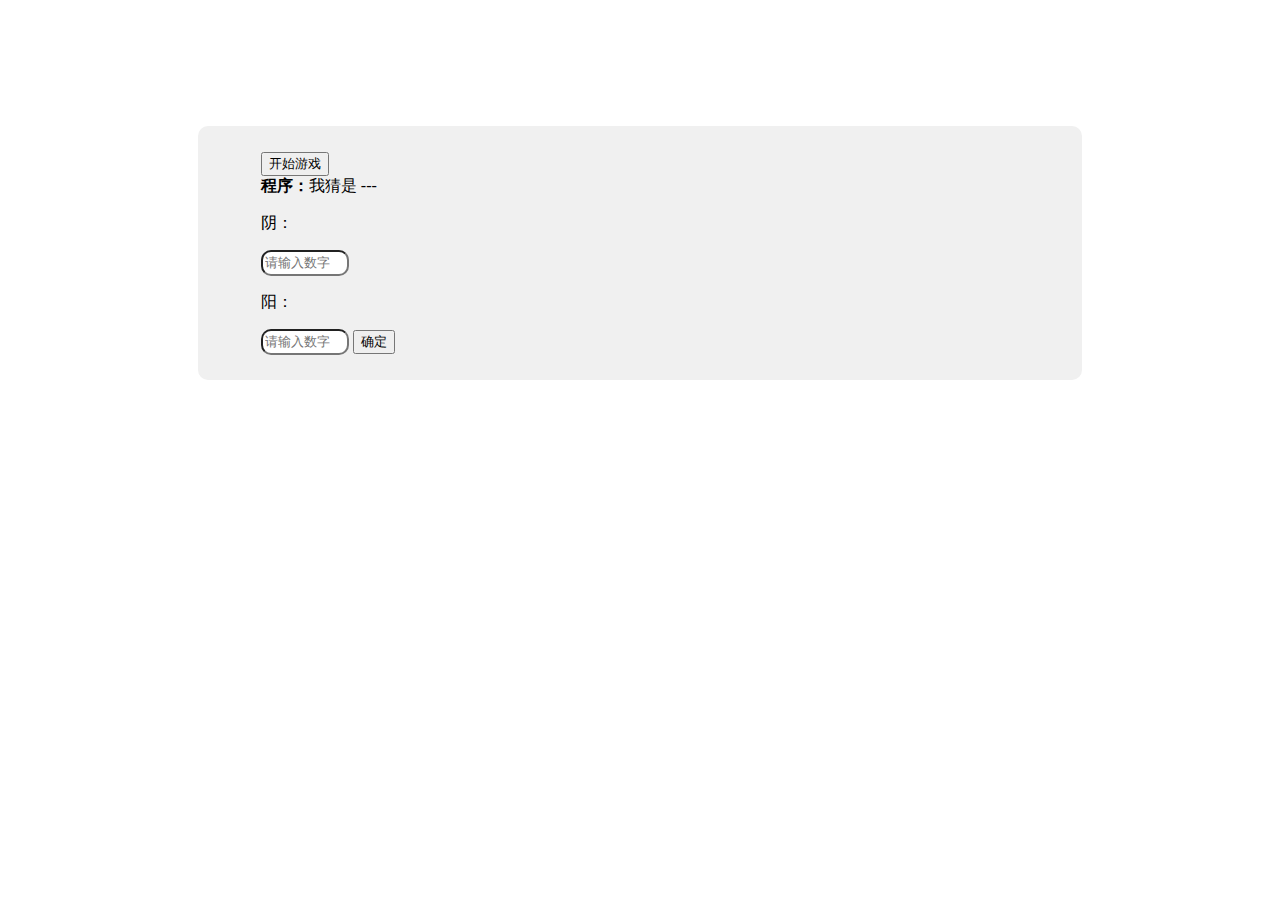
<file: web/pages/猜数字游戏（程序猜）.html>
<!DOCTYPE html>
<html lang="en">
<head>
    <meta charset="UTF-8">
    <meta name="viewport" content="width=device-width, initial-scale=1.0">
    <title>Document</title>
    <style>
        .container {
            width: 60%;
            margin: 10% auto 0;
            background-color: #f0f0f0;
            padding: 2% 5%;
            border-radius: 10px
        }

        ul {
            padding-left: 20px;
        }

            ul li {
                line-height: 2.3
            }

        a {
            color: #20a53a
        }
    </style>
</head>
<body>
    <script>


  
   var num_list=
   ['0123', '0124', '0125', '0126', '0127', '0128', '0129', '0132', '0134', '0135', '0136', '0137', '0138', '0139', '0142', '0143', '0145', '0146', '0147', '0148', '0149', '0152', '0153', '0154', '0156', '0157', '0158', '0159', '0162', '0163', '0164', '0165', '0167', '0168', '0169', '0172', '0173', '0174', '0175', '0176', '0178', '0179', '0182', '0183', '0184', '0185', '0186', '0187', '0189', '0192', '0193', '0194', '0195', '0196', '0197', '0198', '0213', '0214', '0215', '0216', '0217', '0218', '0219', '0231', '0234', '0235', '0236', '0237', '0238', '0239', '0241', '0243', '0245', '0246', '0247', '0248', '0249', '0251', '0253', '0254', '0256', '0257', '0258', '0259', '0261', '0263', '0264', '0265', '0267', '0268', '0269', '0271', '0273', '0274', '0275', '0276', '0278', '0279', '0281', '0283', '0284', '0285', '0286', '0287', '0289', '0291', '0293', '0294', '0295', '0296', '0297', '0298', '0312', '0314', '0315', '0316', '0317', '0318', '0319', '0321', '0324', '0325', '0326', '0327', '0328', '0329', '0341', '0342', '0345', '0346', '0347', '0348', '0349', '0351', '0352', '0354', '0356', '0357', '0358', '0359', '0361', '0362', '0364', '0365', '0367', '0368', '0369', '0371', '0372', '0374', '0375', '0376', '0378', '0379', '0381', '0382', '0384', '0385', '0386', '0387', '0389', '0391', '0392', '0394', '0395', '0396', '0397', '0398', '0412', '0413', '0415', '0416', '0417', '0418', '0419', '0421', '0423', '0425', '0426', '0427', '0428', '0429', '0431', '0432', '0435', '0436', '0437', '0438', '0439', '0451', '0452', '0453', '0456', '0457', '0458', '0459', '0461', '0462', '0463', '0465', '0467', '0468', '0469', '0471', '0472', '0473', '0475', '0476', '0478', '0479', '0481', '0482', '0483', '0485', '0486', '0487', '0489', '0491', '0492', '0493', '0495', '0496', '0497', '0498', '0512', '0513', '0514', '0516', '0517', '0518', '0519', '0521', '0523', '0524', '0526', '0527', '0528', '0529', '0531', '0532', '0534', '0536', '0537', '0538', '0539', '0541', '0542', '0543', '0546', '0547', '0548', '0549', '0561', '0562', '0563', '0564', '0567', '0568', '0569', '0571', '0572', '0573', '0574', '0576', '0578', '0579', '0581', '0582', '0583', '0584', '0586', '0587', '0589', '0591', '0592', '0593', '0594', '0596', '0597', '0598', '0612', '0613', '0614', '0615', '0617', '0618', '0619', '0621', '0623', '0624', '0625', '0627', '0628', '0629', '0631', '0632', '0634', '0635', '0637', '0638', '0639', '0641', '0642', '0643', '0645', '0647', '0648', '0649', '0651', '0652', '0653', '0654', '0657', '0658', '0659', '0671', '0672', '0673', '0674', '0675', '0678', '0679', '0681', '0682', '0683', '0684', '0685', '0687', '0689', '0691', '0692', '0693', '0694', '0695', '0697', '0698', '0712', '0713', '0714', '0715', '0716', '0718', '0719', '0721', '0723', '0724', '0725', '0726', '0728', '0729', '0731', '0732', '0734', '0735', '0736', '0738', '0739', '0741', '0742', '0743', '0745', '0746', '0748', '0749', '0751', '0752', '0753', '0754', '0756', '0758', '0759', '0761', '0762', '0763', '0764', '0765', '0768', '0769', '0781', '0782', '0783', '0784', '0785', '0786', '0789', '0791', '0792', '0793', '0794', '0795', '0796', '0798', '0812', '0813', '0814', '0815', '0816', '0817', '0819', '0821', '0823', '0824', '0825', '0826', '0827', '0829', '0831', '0832', '0834', '0835', '0836', '0837', '0839', '0841', '0842', '0843', '0845', '0846', '0847', '0849', '0851', '0852', '0853', '0854', '0856', '0857', '0859', '0861', '0862', '0863', '0864', '0865', '0867', '0869', '0871', '0872', '0873', '0874', '0875', '0876', '0879', '0891', '0892', '0893', '0894', '0895', '0896', '0897', '0912', '0913', '0914', '0915', '0916', '0917', '0918', '0921', '0923', '0924', '0925', '0926', '0927', '0928', '0931', '0932', '0934', '0935', '0936', '0937', '0938', '0941', '0942', '0943', '0945', '0946', '0947', '0948', '0951', '0952', '0953', '0954', '0956', '0957', '0958', '0961', '0962', '0963', '0964', '0965', '0967', '0968', '0971', '0972', '0973', '0974', '0975', '0976', '0978', '0981', '0982', '0983', '0984', '0985', '0986', '0987', '1023', '1024', '1025', '1026', '1027', '1028', '1029', '1032', '1034', '1035', '1036', '1037', '1038', '1039', '1042', '1043', '1045', '1046', '1047', '1048', '1049', '1052', '1053', '1054', '1056', '1057', '1058', '1059', '1062', '1063', '1064', '1065', '1067', '1068', '1069', '1072', '1073', '1074', '1075', '1076', '1078', '1079', '1082', '1083', '1084', '1085', '1086', '1087', '1089', '1092', '1093', '1094', '1095', '1096', '1097', '1098', '1203', '1204', '1205', '1206', '1207', '1208', '1209', '1230', '1234', '1235', '1236', '1237', '1238', '1239', '1240', '1243', '1245', '1246', '1247', '1248', '1249', '1250', '1253', '1254', '1256', '1257', '1258', '1259', '1260', '1263', '1264', '1265', '1267', '1268', '1269', '1270', '1273', '1274', '1275', '1276', '1278', '1279', '1280', '1283', '1284', '1285', '1286', '1287', '1289', '1290', '1293', '1294', '1295', '1296', '1297', '1298', '1302', '1304', '1305', '1306', '1307', '1308', '1309', '1320', '1324', '1325', '1326', '1327', '1328', '1329', '1340', '1342', '1345', '1346', '1347', '1348', '1349', '1350', '1352', '1354', '1356', '1357', '1358', '1359', '1360', '1362', '1364', '1365', '1367', '1368', '1369', '1370', '1372', '1374', '1375', '1376', '1378', '1379', '1380', '1382', '1384', '1385', '1386', '1387', '1389', '1390', '1392', '1394', '1395', '1396', '1397', '1398', '1402', '1403', '1405', '1406', '1407', '1408', '1409', '1420', '1423', '1425', '1426', '1427', '1428', '1429', '1430', '1432', '1435', '1436', '1437', '1438', '1439', '1450', '1452', '1453', '1456', '1457', '1458', '1459', '1460', '1462', '1463', '1465', '1467', '1468', '1469', '1470', '1472', '1473', '1475', '1476', '1478', '1479', '1480', '1482', '1483', '1485', '1486', '1487', '1489', '1490', '1492', '1493', '1495', '1496', '1497', '1498', '1502', '1503', '1504', '1506', '1507', '1508', '1509', '1520', '1523', '1524', '1526', '1527', '1528', '1529', '1530', '1532', '1534', '1536', '1537', '1538', '1539', '1540', '1542', '1543', '1546', '1547', '1548', '1549', '1560', '1562', '1563', '1564', '1567', '1568', '1569', '1570', '1572', '1573', '1574', '1576', '1578', '1579', '1580', '1582', '1583', '1584', '1586', '1587', '1589', '1590', '1592', '1593', '1594', '1596', '1597', '1598', '1602', '1603', '1604', '1605', '1607', '1608', '1609', '1620', '1623', '1624', '1625', '1627', '1628', '1629', '1630', '1632', '1634', '1635', '1637', '1638', '1639', '1640', '1642', '1643', '1645', '1647', '1648', '1649', '1650', '1652', '1653', '1654', '1657', '1658', '1659', '1670', '1672', '1673', '1674', '1675', '1678', '1679', '1680', '1682', '1683', '1684', '1685', '1687', '1689', '1690', '1692', '1693', '1694', '1695', '1697', '1698', '1702', '1703', '1704', '1705', '1706', '1708', '1709', '1720', '1723', '1724', '1725', '1726', '1728', '1729', '1730', '1732', '1734', '1735', '1736', '1738', '1739', '1740', '1742', '1743', '1745', '1746', '1748', '1749', '1750', '1752', '1753', '1754', '1756', '1758', '1759', '1760', '1762', '1763', '1764', '1765', '1768', '1769', '1780', '1782', '1783', '1784', '1785', '1786', '1789', '1790', '1792', '1793', '1794', '1795', '1796', '1798', '1802', '1803', '1804', '1805', '1806', '1807', '1809', '1820', '1823', '1824', '1825', '1826', '1827', '1829', '1830', '1832', '1834', '1835', '1836', '1837', '1839', '1840', '1842', '1843', '1845', '1846', '1847', '1849', '1850', '1852', '1853', '1854', '1856', '1857', '1859', '1860', '1862', '1863', '1864', '1865', '1867', '1869', '1870', '1872', '1873', '1874', '1875', '1876', '1879', '1890', '1892', '1893', '1894', '1895', '1896', '1897', '1902', '1903', '1904', '1905', '1906', '1907', '1908', '1920', '1923', '1924', '1925', '1926', '1927', '1928', '1930', '1932', '1934', '1935', '1936', '1937', '1938', '1940', '1942', '1943', '1945', '1946', '1947', '1948', '1950', '1952', '1953', '1954', '1956', '1957', '1958', '1960', '1962', '1963', '1964', '1965', '1967', '1968', '1970', '1972', '1973', '1974', '1975', '1976', '1978', '1980', '1982', '1983', '1984', '1985', '1986', '1987', '2013', '2014', '2015', '2016', '2017', '2018', '2019', '2031', '2034', '2035', '2036', '2037', '2038', '2039', '2041', '2043', '2045', '2046', '2047', '2048', '2049', '2051', '2053', '2054', '2056', '2057', '2058', '2059', '2061', '2063', '2064', '2065', '2067', '2068', '2069', '2071', '2073', '2074', '2075', '2076', '2078', '2079', '2081', '2083', '2084', '2085', '2086', '2087', '2089', '2091', '2093', '2094', '2095', '2096', '2097', '2098', '2103', '2104', '2105', '2106', '2107', '2108', '2109', '2130', '2134', '2135', '2136', '2137', '2138', '2139', '2140', '2143', '2145', '2146', '2147', '2148', '2149', '2150', '2153', '2154', '2156', '2157', '2158', '2159', '2160', '2163', '2164', '2165', '2167', '2168', '2169', '2170', '2173', '2174', '2175', '2176', '2178', '2179', '2180', '2183', '2184', '2185', '2186', '2187', '2189', '2190', '2193', '2194', '2195', '2196', '2197', '2198', '2301', '2304', '2305', '2306', '2307', '2308', '2309', '2310', '2314', '2315', '2316', '2317', '2318', '2319', '2340', '2341', '2345', '2346', '2347', '2348', '2349', '2350', '2351', '2354', '2356', '2357', '2358', '2359', '2360', '2361', '2364', '2365', '2367', '2368', '2369', '2370', '2371', '2374', '2375', '2376', '2378', '2379', '2380', '2381', '2384', '2385', '2386', '2387', '2389', '2390', '2391', '2394', '2395', '2396', '2397', '2398', '2401', '2403', '2405', '2406', '2407', '2408', '2409', '2410', '2413', '2415', '2416', '2417', '2418', '2419', '2430', '2431', '2435', '2436', '2437', '2438', '2439', '2450', '2451', '2453', '2456', '2457', '2458', '2459', '2460', '2461', '2463', '2465', '2467', '2468', '2469', '2470', '2471', '2473', '2475', '2476', '2478', '2479', '2480', '2481', '2483', '2485', '2486', '2487', '2489', '2490', '2491', '2493', '2495', '2496', '2497', '2498', '2501', '2503', '2504', '2506', '2507', '2508', '2509', '2510', '2513', '2514', '2516', '2517', '2518', '2519', '2530', '2531', '2534', '2536', '2537', '2538', '2539', '2540', '2541', '2543', '2546', '2547', '2548', '2549', '2560', '2561', '2563', '2564', '2567', '2568', '2569', '2570', '2571', '2573', '2574', '2576', '2578', '2579', '2580', '2581', '2583', '2584', '2586', '2587', '2589', '2590', '2591', '2593', '2594', '2596', '2597', '2598', '2601', '2603', '2604', '2605', '2607', '2608', '2609', '2610', '2613', '2614', '2615', '2617', '2618', '2619', '2630', '2631', '2634', '2635', '2637', '2638', '2639', '2640', '2641', '2643', '2645', '2647', '2648', '2649', '2650', '2651', '2653', '2654', '2657', '2658', '2659', '2670', '2671', '2673', '2674', '2675', '2678', '2679', '2680', '2681', '2683', '2684', '2685', '2687', '2689', '2690', '2691', '2693', '2694', '2695', '2697', '2698', '2701', '2703', '2704', '2705', '2706', '2708', '2709', '2710', '2713', '2714', '2715', '2716', '2718', '2719', '2730', '2731', '2734', '2735', '2736', '2738', '2739', '2740', '2741', '2743', '2745', '2746', '2748', '2749', '2750', '2751', '2753', '2754', '2756', '2758', '2759', '2760', '2761', '2763', '2764', '2765', '2768', '2769', '2780', '2781', '2783', '2784', '2785', '2786', '2789', '2790', '2791', '2793', '2794', '2795', '2796', '2798', '2801', '2803', '2804', '2805', '2806', '2807', '2809', '2810', '2813', '2814', '2815', '2816', '2817', '2819', '2830', '2831', '2834', '2835', '2836', '2837', '2839', '2840', '2841', '2843', '2845', '2846', '2847', '2849', '2850', '2851', '2853', '2854', '2856', '2857', '2859', '2860', '2861', '2863', '2864', '2865', '2867', '2869', '2870', '2871', '2873', '2874', '2875', '2876', '2879', '2890', '2891', '2893', '2894', '2895', '2896', '2897', '2901', '2903', '2904', '2905', '2906', '2907', '2908', '2910', '2913', '2914', '2915', '2916', '2917', '2918', '2930', '2931', '2934', '2935', '2936', '2937', '2938', '2940', '2941', '2943', '2945', '2946', '2947', '2948', '2950', '2951', '2953', '2954', '2956', '2957', '2958', '2960', '2961', '2963', '2964', '2965', '2967', '2968', '2970', '2971', '2973', '2974', '2975', '2976', '2978', '2980', '2981', '2983', '2984', '2985', '2986', '2987', '3012', '3014', '3015', '3016', '3017', '3018', '3019', '3021', '3024', '3025', '3026', '3027', '3028', '3029', '3041', '3042', '3045', '3046', '3047', '3048', '3049', '3051', '3052', '3054', '3056', '3057', '3058', '3059', '3061', '3062', '3064', '3065', '3067', '3068', '3069', '3071', '3072', '3074', '3075', '3076', '3078', '3079', '3081', '3082', '3084', '3085', '3086', '3087', '3089', '3091', '3092', '3094', '3095', '3096', '3097', '3098', '3102', '3104', '3105', '3106', '3107', '3108', '3109', '3120', '3124', '3125', '3126', '3127', '3128', '3129', '3140', '3142', '3145', '3146', '3147', '3148', '3149', '3150', '3152', '3154', '3156', '3157', '3158', '3159', '3160', '3162', '3164', '3165', '3167', '3168', '3169', '3170', '3172', '3174', '3175', '3176', '3178', '3179', '3180', '3182', '3184', '3185', '3186', '3187', '3189', '3190', '3192', '3194', '3195', '3196', '3197', '3198', '3201', '3204', '3205', '3206', '3207', '3208', '3209', '3210', '3214', '3215', '3216', '3217', '3218', '3219', '3240', '3241', '3245', '3246', '3247', '3248', '3249', '3250', '3251', '3254', '3256', '3257', '3258', '3259', '3260', '3261', '3264', '3265', '3267', '3268', '3269', '3270', '3271', '3274', '3275', '3276', '3278', '3279', '3280', '3281', '3284', '3285', '3286', '3287', '3289', '3290', '3291', '3294', '3295', '3296', '3297', '3298', '3401', '3402', '3405', '3406', '3407', '3408', '3409', '3410', '3412', '3415', '3416', '3417', '3418', '3419', '3420', '3421', '3425', '3426', '3427', '3428', '3429', '3450', '3451', '3452', '3456', '3457', '3458', '3459', '3460', '3461', '3462', '3465', '3467', '3468', '3469', '3470', '3471', '3472', '3475', '3476', '3478', '3479', '3480', '3481', '3482', '3485', '3486', '3487', '3489', '3490', '3491', '3492', '3495', '3496', '3497', '3498', '3501', '3502', '3504', '3506', '3507', '3508', '3509', '3510', '3512', '3514', '3516', '3517', '3518', '3519', '3520', '3521', '3524', '3526', '3527', '3528', '3529', '3540', '3541', '3542', '3546', '3547', '3548', '3549', '3560', '3561', '3562', '3564', '3567', '3568', '3569', '3570', '3571', '3572', '3574', '3576', '3578', '3579', '3580', '3581', '3582', '3584', '3586', '3587', '3589', '3590', '3591', '3592', '3594', '3596', '3597', '3598', '3601', '3602', '3604', '3605', '3607', '3608', '3609', '3610', '3612', '3614', '3615', '3617', '3618', '3619', '3620', '3621', '3624', '3625', '3627', '3628', '3629', '3640', '3641', '3642', '3645', '3647', '3648', '3649', '3650', '3651', '3652', '3654', '3657', '3658', '3659', '3670', '3671', '3672', '3674', '3675', '3678', '3679', '3680', '3681', '3682', '3684', '3685', '3687', '3689', '3690', '3691', '3692', '3694', '3695', '3697', '3698', '3701', '3702', '3704', '3705', '3706', '3708', '3709', '3710', '3712', '3714', '3715', '3716', '3718', '3719', '3720', '3721', '3724', '3725', '3726', '3728', '3729', '3740', '3741', '3742', '3745', '3746', '3748', '3749', '3750', '3751', '3752', '3754', '3756', '3758', '3759', '3760', '3761', '3762', '3764', '3765', '3768', '3769', '3780', '3781', '3782', '3784', '3785', '3786', '3789', '3790', '3791', '3792', '3794', '3795', '3796', '3798', '3801', '3802', '3804', '3805', '3806', '3807', '3809', '3810', '3812', '3814', '3815', '3816', '3817', '3819', '3820', '3821', '3824', '3825', '3826', '3827', '3829', '3840', '3841', '3842', '3845', '3846', '3847', '3849', '3850', '3851', '3852', '3854', '3856', '3857', '3859', '3860', '3861', '3862', '3864', '3865', '3867', '3869', '3870', '3871', '3872', '3874', '3875', '3876', '3879', '3890', '3891', '3892', '3894', '3895', '3896', '3897', '3901', '3902', '3904', '3905', '3906', '3907', '3908', '3910', '3912', '3914', '3915', '3916', '3917', '3918', '3920', '3921', '3924', '3925', '3926', '3927', '3928', '3940', '3941', '3942', '3945', '3946', '3947', '3948', '3950', '3951', '3952', '3954', '3956', '3957', '3958', '3960', '3961', '3962', '3964', '3965', '3967', '3968', '3970', '3971', '3972', '3974', '3975', '3976', '3978', '3980', '3981', '3982', '3984', '3985', '3986', '3987', '4012', '4013', '4015', '4016', '4017', '4018', '4019', '4021', '4023', '4025', '4026', '4027', '4028', '4029', '4031', '4032', '4035', '4036', '4037', '4038', '4039', '4051', '4052', '4053', '4056', '4057', '4058', '4059', '4061', '4062', '4063', '4065', '4067', '4068', '4069', '4071', '4072', '4073', '4075', '4076', '4078', '4079', '4081', '4082', '4083', '4085', '4086', '4087', '4089', '4091', '4092', '4093', '4095', '4096', '4097', '4098', '4102', '4103', '4105', '4106', '4107', '4108', '4109', '4120', '4123', '4125', '4126', '4127', '4128', '4129', '4130', '4132', '4135', '4136', '4137', '4138', '4139', '4150', '4152', '4153', '4156', '4157', '4158', '4159', '4160', '4162', '4163', '4165', '4167', '4168', '4169', '4170', '4172', '4173', '4175', '4176', '4178', '4179', '4180', '4182', '4183', '4185', '4186', '4187', '4189', '4190', '4192', '4193', '4195', '4196', '4197', '4198', '4201', '4203', '4205', '4206', '4207', '4208', '4209', '4210', '4213', '4215', '4216', '4217', '4218', '4219', '4230', '4231', '4235', '4236', '4237', '4238', '4239', '4250', '4251', '4253', '4256', '4257', '4258', '4259', '4260', '4261', '4263', '4265', '4267', '4268', '4269', '4270', '4271', '4273', '4275', '4276', '4278', '4279', '4280', '4281', '4283', '4285', '4286', '4287', '4289', '4290', '4291', '4293', '4295', '4296', '4297', '4298', '4301', '4302', '4305', '4306', '4307', '4308', '4309', '4310', '4312', '4315', '4316', '4317', '4318', '4319', '4320', '4321', '4325', '4326', '4327', '4328', '4329', '4350', '4351', '4352', '4356', '4357', '4358', '4359', '4360', '4361', '4362', '4365', '4367', '4368', '4369', '4370', '4371', '4372', '4375', '4376', '4378', '4379', '4380', '4381', '4382', '4385', '4386', '4387', '4389', '4390', '4391', '4392', '4395', '4396', '4397', '4398', '4501', '4502', '4503', '4506', '4507', '4508', '4509', '4510', '4512', '4513', '4516', '4517', '4518', '4519', '4520', '4521', '4523', '4526', '4527', '4528', '4529', '4530', '4531', '4532', '4536', '4537', '4538', '4539', '4560', '4561', '4562', '4563', '4567', '4568', '4569', '4570', '4571', '4572', '4573', '4576', '4578', '4579', '4580', '4581', '4582', '4583', '4586', '4587', '4589', '4590', '4591', '4592', '4593', '4596', '4597', '4598', '4601', '4602', '4603', '4605', '4607', '4608', '4609', '4610', '4612', '4613', '4615', '4617', '4618', '4619', '4620', '4621', '4623', '4625', '4627', '4628', '4629', '4630', '4631', '4632', '4635', '4637', '4638', '4639', '4650', '4651', '4652', '4653', '4657', '4658', '4659', '4670', '4671', '4672', '4673', '4675', '4678', '4679', '4680', '4681', '4682', '4683', '4685', '4687', '4689', '4690', '4691', '4692', '4693', '4695', '4697', '4698', '4701', '4702', '4703', '4705', '4706', '4708', '4709', '4710', '4712', '4713', '4715', '4716', '4718', '4719', '4720', '4721', '4723', '4725', '4726', '4728', '4729', '4730', '4731', '4732', '4735', '4736', '4738', '4739', '4750', '4751', '4752', '4753', '4756', '4758', '4759', '4760', '4761', '4762', '4763', '4765', '4768', '4769', '4780', '4781', '4782', '4783', '4785', '4786', '4789', '4790', '4791', '4792', '4793', '4795', '4796', '4798', '4801', '4802', '4803', '4805', '4806', '4807', '4809', '4810', '4812', '4813', '4815', '4816', '4817', '4819', '4820', '4821', '4823', '4825', '4826', '4827', '4829', '4830', '4831', '4832', '4835', '4836', '4837', '4839', '4850', '4851', '4852', '4853', '4856', '4857', '4859', '4860', '4861', '4862', '4863', '4865', '4867', '4869', '4870', '4871', '4872', '4873', '4875', '4876', '4879', '4890', '4891', '4892', '4893', '4895', '4896', '4897', '4901', '4902', '4903', '4905', '4906', '4907', '4908', '4910', '4912', '4913', '4915', '4916', '4917', '4918', '4920', '4921', '4923', '4925', '4926', '4927', '4928', '4930', '4931', '4932', '4935', '4936', '4937', '4938', '4950', '4951', '4952', '4953', '4956', '4957', '4958', '4960', '4961', '4962', '4963', '4965', '4967', '4968', '4970', '4971', '4972', '4973', '4975', '4976', '4978', '4980', '4981', '4982', '4983', '4985', '4986', '4987', '5012', '5013', '5014', '5016', '5017', '5018', '5019', '5021', '5023', '5024', '5026', '5027', '5028', '5029', '5031', '5032', '5034', '5036', '5037', '5038', '5039', '5041', '5042', '5043', '5046', '5047', '5048', '5049', '5061', '5062', '5063', '5064', '5067', '5068', '5069', '5071', '5072', '5073', '5074', '5076', '5078', '5079', '5081', '5082', '5083', '5084', '5086', '5087', '5089', '5091', '5092', '5093', '5094', '5096', '5097', '5098', '5102', '5103', '5104', '5106', '5107', '5108', '5109', '5120', '5123', '5124', '5126', '5127', '5128', '5129', '5130', '5132', '5134', '5136', '5137', '5138', '5139', '5140', '5142', '5143', '5146', '5147', '5148', '5149', '5160', '5162', '5163', '5164', '5167', '5168', '5169', '5170', '5172', '5173', '5174', '5176', '5178', '5179', '5180', '5182', '5183', '5184', '5186', '5187', '5189', '5190', '5192', '5193', '5194', '5196', '5197', '5198', '5201', '5203', '5204', '5206', '5207', '5208', '5209', '5210', '5213', '5214', '5216', '5217', '5218', '5219', '5230', '5231', '5234', '5236', '5237', '5238', '5239', '5240', '5241', '5243', '5246', '5247', '5248', '5249', '5260', '5261', '5263', '5264', '5267', '5268', '5269', '5270', '5271', '5273', '5274', '5276', '5278', '5279', '5280', '5281', '5283', '5284', '5286', '5287', '5289', '5290', '5291', '5293', '5294', '5296', '5297', '5298', '5301', '5302', '5304', '5306', '5307', '5308', '5309', '5310', '5312', '5314', '5316', '5317', '5318', '5319', '5320', '5321', '5324', '5326', '5327', '5328', '5329', '5340', '5341', '5342', '5346', '5347', '5348', '5349', '5360', '5361', '5362', '5364', '5367', '5368', '5369', '5370', '5371', '5372', '5374', '5376', '5378', '5379', '5380', '5381', '5382', '5384', '5386', '5387', '5389', '5390', '5391', '5392', '5394', '5396', '5397', '5398', '5401', '5402', '5403', '5406', '5407', '5408', '5409', '5410', '5412', '5413', '5416', '5417', '5418', '5419', '5420', '5421', '5423', '5426', '5427', '5428', '5429', '5430', '5431', '5432', '5436', '5437', '5438', '5439', '5460', '5461', '5462', '5463', '5467', '5468', '5469', '5470', '5471', '5472', '5473', '5476', '5478', '5479', '5480', '5481', '5482', '5483', '5486', '5487', '5489', '5490', '5491', '5492', '5493', '5496', '5497', '5498', '5601', '5602', '5603', '5604', '5607', '5608', '5609', '5610', '5612', '5613', '5614', '5617', '5618', '5619', '5620', '5621', '5623', '5624', '5627', '5628', '5629', '5630', '5631', '5632', '5634', '5637', '5638', '5639', '5640', '5641', '5642', '5643', '5647', '5648', '5649', '5670', '5671', '5672', '5673', '5674', '5678', '5679', '5680', '5681', '5682', '5683', '5684', '5687', '5689', '5690', '5691', '5692', '5693', '5694', '5697', '5698', '5701', '5702', '5703', '5704', '5706', '5708', '5709', '5710', '5712', '5713', '5714', '5716', '5718', '5719', '5720', '5721', '5723', '5724', '5726', '5728', '5729', '5730', '5731', '5732', '5734', '5736', '5738', '5739', '5740', '5741', '5742', '5743', '5746', '5748', '5749', '5760', '5761', '5762', '5763', '5764', '5768', '5769', '5780', '5781', '5782', '5783', '5784', '5786', '5789', '5790', '5791', '5792', '5793', '5794', '5796', '5798', '5801', '5802', '5803', '5804', '5806', '5807', '5809', '5810', '5812', '5813', '5814', '5816', '5817', '5819', '5820', '5821', '5823', '5824', '5826', '5827', '5829', '5830', '5831', '5832', '5834', '5836', '5837', '5839', '5840', '5841', '5842', '5843', '5846', '5847', '5849', '5860', '5861', '5862', '5863', '5864', '5867', '5869', '5870', '5871', '5872', '5873', '5874', '5876', '5879', '5890', '5891', '5892', '5893', '5894', '5896', '5897', '5901', '5902', '5903', '5904', '5906', '5907', '5908', '5910', '5912', '5913', '5914', '5916', '5917', '5918', '5920', '5921', '5923', '5924', '5926', '5927', '5928', '5930', '5931', '5932', '5934', '5936', '5937', '5938', '5940', '5941', '5942', '5943', '5946', '5947', '5948', '5960', '5961', '5962', '5963', '5964', '5967', '5968', '5970', '5971', '5972', '5973', '5974', '5976', '5978', '5980', '5981', '5982', '5983', '5984', '5986', '5987', '6012', '6013', '6014', '6015', '6017', '6018', '6019', '6021', '6023', '6024', '6025', '6027', '6028', '6029', '6031', '6032', '6034', '6035', '6037', '6038', '6039', '6041', '6042', '6043', '6045', '6047', '6048', '6049', '6051', '6052', '6053', '6054', '6057', '6058', '6059', '6071', '6072', '6073', '6074', '6075', '6078', '6079', '6081', '6082', '6083', '6084', '6085', '6087', '6089', '6091', '6092', '6093', '6094', '6095', '6097', '6098', '6102', '6103', '6104', '6105', '6107', '6108', '6109', '6120', '6123', '6124', '6125', '6127', '6128', '6129', '6130', '6132', '6134', '6135', '6137', '6138', '6139', '6140', '6142', '6143', '6145', '6147', '6148', '6149', '6150', '6152', '6153', '6154', '6157', '6158', '6159', '6170', '6172', '6173', '6174', '6175', '6178', '6179', '6180', '6182', '6183', '6184', '6185', '6187', '6189', '6190', '6192', '6193', '6194', '6195', '6197', '6198', '6201', '6203', '6204', '6205', '6207', '6208', '6209', '6210', '6213', '6214', '6215', '6217', '6218', '6219', '6230', '6231', '6234', '6235', '6237', '6238', '6239', '6240', '6241', '6243', '6245', '6247', '6248', '6249', '6250', '6251', '6253', '6254', '6257', '6258', '6259', '6270', '6271', '6273', '6274', '6275', '6278', '6279', '6280', '6281', '6283', '6284', '6285', '6287', '6289', '6290', '6291', '6293', '6294', '6295', '6297', '6298', '6301', '6302', '6304', '6305', '6307', '6308', '6309', '6310', '6312', '6314', '6315', '6317', '6318', '6319', '6320', '6321', '6324', '6325', '6327', '6328', '6329', '6340', '6341', '6342', '6345', '6347', '6348', '6349', '6350', '6351', '6352', '6354', '6357', '6358', '6359', '6370', '6371', '6372', '6374', '6375', '6378', '6379', '6380', '6381', '6382', '6384', '6385', '6387', '6389', '6390', '6391', '6392', '6394', '6395', '6397', '6398', '6401', '6402', '6403', '6405', '6407', '6408', '6409', '6410', '6412', '6413', '6415', '6417', '6418', '6419', '6420', '6421', '6423', '6425', '6427', '6428', '6429', '6430', '6431', '6432', '6435', '6437', '6438', '6439', '6450', '6451', '6452', '6453', '6457', '6458', '6459', '6470', '6471', '6472', '6473', '6475', '6478', '6479', '6480', '6481', '6482', '6483', '6485', '6487', '6489', '6490', '6491', '6492', '6493', '6495', '6497', '6498', '6501', '6502', '6503', '6504', '6507', '6508', '6509', '6510', '6512', '6513', '6514', '6517', '6518', '6519', '6520', '6521', '6523', '6524', '6527', '6528', '6529', '6530', '6531', '6532', '6534', '6537', '6538', '6539', '6540', '6541', '6542', '6543', '6547', '6548', '6549', '6570', '6571', '6572', '6573', '6574', '6578', '6579', '6580', '6581', '6582', '6583', '6584', '6587', '6589', '6590', '6591', '6592', '6593', '6594', '6597', '6598', '6701', '6702', '6703', '6704', '6705', '6708', '6709', '6710', '6712', '6713', '6714', '6715', '6718', '6719', '6720', '6721', '6723', '6724', '6725', '6728', '6729', '6730', '6731', '6732', '6734', '6735', '6738', '6739', '6740', '6741', '6742', '6743', '6745', '6748', '6749', '6750', '6751', '6752', '6753', '6754', '6758', '6759', '6780', '6781', '6782', '6783', '6784', '6785', '6789', '6790', '6791', '6792', '6793', '6794', '6795', '6798', '6801', '6802', '6803', '6804', '6805', '6807', '6809', '6810', '6812', '6813', '6814', '6815', '6817', '6819', '6820', '6821', '6823', '6824', '6825', '6827', '6829', '6830', '6831', '6832', '6834', '6835', '6837', '6839', '6840', '6841', '6842', '6843', '6845', '6847', '6849', '6850', '6851', '6852', '6853', '6854', '6857', '6859', '6870', '6871', '6872', '6873', '6874', '6875', '6879', '6890', '6891', '6892', '6893', '6894', '6895', '6897', '6901', '6902', '6903', '6904', '6905', '6907', '6908', '6910', '6912', '6913', '6914', '6915', '6917', '6918', '6920', '6921', '6923', '6924', '6925', '6927', '6928', '6930', '6931', '6932', '6934', '6935', '6937', '6938', '6940', '6941', '6942', '6943', '6945', '6947', '6948', '6950', '6951', '6952', '6953', '6954', '6957', '6958', '6970', '6971', '6972', '6973', '6974', '6975', '6978', '6980', '6981', '6982', '6983', '6984', '6985', '6987', '7012', '7013', '7014', '7015', '7016', '7018', '7019', '7021', '7023', '7024', '7025', '7026', '7028', '7029', '7031', '7032', '7034', '7035', '7036', '7038', '7039', '7041', '7042', '7043', '7045', '7046', '7048', '7049', '7051', '7052', '7053', '7054', '7056', '7058', '7059', '7061', '7062', '7063', '7064', '7065', '7068', '7069', '7081', '7082', '7083', '7084', '7085', '7086', '7089', '7091', '7092', '7093', '7094', '7095', '7096', '7098', '7102', '7103', '7104', '7105', '7106', '7108', '7109', '7120', '7123', '7124', '7125', '7126', '7128', '7129', '7130', '7132', '7134', '7135', '7136', '7138', '7139', '7140', '7142', '7143', '7145', '7146', '7148', '7149', '7150', '7152', '7153', '7154', '7156', '7158', '7159', '7160', '7162', '7163', '7164', '7165', '7168', '7169', '7180', '7182', '7183', '7184', '7185', '7186', '7189', '7190', '7192', '7193', '7194', '7195', '7196', '7198', '7201', '7203', '7204', '7205', '7206', '7208', '7209', '7210', '7213', '7214', '7215', '7216', '7218', '7219', '7230', '7231', '7234', '7235', '7236', '7238', '7239', '7240', '7241', '7243', '7245', '7246', '7248', '7249', '7250', '7251', '7253', '7254', '7256', '7258', '7259', '7260', '7261', '7263', '7264', '7265', '7268', '7269', '7280', '7281', '7283', '7284', '7285', '7286', '7289', '7290', '7291', '7293', '7294', '7295', '7296', '7298', '7301', '7302', '7304', '7305', '7306', '7308', '7309', '7310', '7312', '7314', '7315', '7316', '7318', '7319', '7320', '7321', '7324', '7325', '7326', '7328', '7329', '7340', '7341', '7342', '7345', '7346', '7348', '7349', '7350', '7351', '7352', '7354', '7356', '7358', '7359', '7360', '7361', '7362', '7364', '7365', '7368', '7369', '7380', '7381', '7382', '7384', '7385', '7386', '7389', '7390', '7391', '7392', '7394', '7395', '7396', '7398', '7401', '7402', '7403', '7405', '7406', '7408', '7409', '7410', '7412', '7413', '7415', '7416', '7418', '7419', '7420', '7421', '7423', '7425', '7426', '7428', '7429', '7430', '7431', '7432', '7435', '7436', '7438', '7439', '7450', '7451', '7452', '7453', '7456', '7458', '7459', '7460', '7461', '7462', '7463', '7465', '7468', '7469', '7480', '7481', '7482', '7483', '7485', '7486', '7489', '7490', '7491', '7492', '7493', '7495', '7496', '7498', '7501', '7502', '7503', '7504', '7506', '7508', '7509', '7510', '7512', '7513', '7514', '7516', '7518', '7519', '7520', '7521', '7523', '7524', '7526', '7528', '7529', '7530', '7531', '7532', '7534', '7536', '7538', '7539', '7540', '7541', '7542', '7543', '7546', '7548', '7549', '7560', '7561', '7562', '7563', '7564', '7568', '7569', '7580', '7581', '7582', '7583', '7584', '7586', '7589', '7590', '7591', '7592', '7593', '7594', '7596', '7598', '7601', '7602', '7603', '7604', '7605', '7608', '7609', '7610', '7612', '7613', '7614', '7615', '7618', '7619', '7620', '7621', '7623', '7624', '7625', '7628', '7629', '7630', '7631', '7632', '7634', '7635', '7638', '7639', '7640', '7641', '7642', '7643', '7645', '7648', '7649', '7650', '7651', '7652', '7653', '7654', '7658', '7659', '7680', '7681', '7682', '7683', '7684', '7685', '7689', '7690', '7691', '7692', '7693', '7694', '7695', '7698', '7801', '7802', '7803', '7804', '7805', '7806', '7809', '7810', '7812', '7813', '7814', '7815', '7816', '7819', '7820', '7821', '7823', '7824', '7825', '7826', '7829', '7830', '7831', '7832', '7834', '7835', '7836', '7839', '7840', '7841', '7842', '7843', '7845', '7846', '7849', '7850', '7851', '7852', '7853', '7854', '7856', '7859', '7860', '7861', '7862', '7863', '7864', '7865', '7869', '7890', '7891', '7892', '7893', '7894', '7895', '7896', '7901', '7902', '7903', '7904', '7905', '7906', '7908', '7910', '7912', '7913', '7914', '7915', '7916', '7918', '7920', '7921', '7923', '7924', '7925', '7926', '7928', '7930', '7931', '7932', '7934', '7935', '7936', '7938', '7940', '7941', '7942', '7943', '7945', '7946', '7948', '7950', '7951', '7952', '7953', '7954', '7956', '7958', '7960', '7961', '7962', '7963', '7964', '7965', '7968', '7980', '7981', '7982', '7983', '7984', '7985', '7986', '8012', '8013', '8014', '8015', '8016', '8017', '8019', '8021', '8023', '8024', '8025', '8026', '8027', '8029', '8031', '8032', '8034', '8035', '8036', '8037', '8039', '8041', '8042', '8043', '8045', '8046', '8047', '8049', '8051', '8052', '8053', '8054', '8056', '8057', '8059', '8061', '8062', '8063', '8064', '8065', '8067', '8069', '8071', '8072', '8073', '8074', '8075', '8076', '8079', '8091', '8092', '8093', '8094', '8095', '8096', '8097', '8102', '8103', '8104', '8105', '8106', '8107', '8109', '8120', '8123', '8124', '8125', '8126', '8127', '8129', '8130', '8132', '8134', '8135', '8136', '8137', '8139', '8140', '8142', '8143', '8145', '8146', '8147', '8149', '8150', '8152', '8153', '8154', '8156', '8157', '8159', '8160', '8162', '8163', '8164', '8165', '8167', '8169', '8170', '8172', '8173', '8174', '8175', '8176', '8179', '8190', '8192', '8193', '8194', '8195', '8196', '8197', '8201', '8203', '8204', '8205', '8206', '8207', '8209', '8210', '8213', '8214', '8215', '8216', '8217', '8219', '8230', '8231', '8234', '8235', '8236', '8237', '8239', '8240', '8241', '8243', '8245', '8246', '8247', '8249', '8250', '8251', '8253', '8254', '8256', '8257', '8259', '8260', '8261', '8263', '8264', '8265', '8267', '8269', '8270', '8271', '8273', '8274', '8275', '8276', '8279', '8290', '8291', '8293', '8294', '8295', '8296', '8297', '8301', '8302', '8304', '8305', '8306', '8307', '8309', '8310', '8312', '8314', '8315', '8316', '8317', '8319', '8320', '8321', '8324', '8325', '8326', '8327', '8329', '8340', '8341', '8342', '8345', '8346', '8347', '8349', '8350', '8351', '8352', '8354', '8356', '8357', '8359', '8360', '8361', '8362', '8364', '8365', '8367', '8369', '8370', '8371', '8372', '8374', '8375', '8376', '8379', '8390', '8391', '8392', '8394', '8395', '8396', '8397', '8401', '8402', '8403', '8405', '8406', '8407', '8409', '8410', '8412', '8413', '8415', '8416', '8417', '8419', '8420', '8421', '8423', '8425', '8426', '8427', '8429', '8430', '8431', '8432', '8435', '8436', '8437', '8439', '8450', '8451', '8452', '8453', '8456', '8457', '8459', '8460', '8461', '8462', '8463', '8465', '8467', '8469', '8470', '8471', '8472', '8473', '8475', '8476', '8479', '8490', '8491', '8492', '8493', '8495', '8496', '8497', '8501', '8502', '8503', '8504', '8506', '8507', '8509', '8510', '8512', '8513', '8514', '8516', '8517', '8519', '8520', '8521', '8523', '8524', '8526', '8527', '8529', '8530', '8531', '8532', '8534', '8536', '8537', '8539', '8540', '8541', '8542', '8543', '8546', '8547', '8549', '8560', '8561', '8562', '8563', '8564', '8567', '8569', '8570', '8571', '8572', '8573', '8574', '8576', '8579', '8590', '8591', '8592', '8593', '8594', '8596', '8597', '8601', '8602', '8603', '8604', '8605', '8607', '8609', '8610', '8612', '8613', '8614', '8615', '8617', '8619', '8620', '8621', '8623', '8624', '8625', '8627', '8629', '8630', '8631', '8632', '8634', '8635', '8637', '8639', '8640', '8641', '8642', '8643', '8645', '8647', '8649', '8650', '8651', '8652', '8653', '8654', '8657', '8659', '8670', '8671', '8672', '8673', '8674', '8675', '8679', '8690', '8691', '8692', '8693', '8694', '8695', '8697', '8701', '8702', '8703', '8704', '8705', '8706', '8709', '8710', '8712', '8713', '8714', '8715', '8716', '8719', '8720', '8721', '8723', '8724', '8725', '8726', '8729', '8730', '8731', '8732', '8734', '8735', '8736', '8739', '8740', '8741', '8742', '8743', '8745', '8746', '8749', '8750', '8751', '8752', '8753', '8754', '8756', '8759', '8760', '8761', '8762', '8763', '8764', '8765', '8769', '8790', '8791', '8792', '8793', '8794', '8795', '8796', '8901', '8902', '8903', '8904', '8905', '8906', '8907', '8910', '8912', '8913', '8914', '8915', '8916', '8917', '8920', '8921', '8923', '8924', '8925', '8926', '8927', '8930', '8931', '8932', '8934', '8935', '8936', '8937', '8940', '8941', '8942', '8943', '8945', '8946', '8947', '8950', '8951', '8952', '8953', '8954', '8956', '8957', '8960', '8961', '8962', '8963', '8964', '8965', '8967', '8970', '8971', '8972', '8973', '8974', '8975', '8976', '9012', '9013', '9014', '9015', '9016', '9017', '9018', '9021', '9023', '9024', '9025', '9026', '9027', '9028', '9031', '9032', '9034', '9035', '9036', '9037', '9038', '9041', '9042', '9043', '9045', '9046', '9047', '9048', '9051', '9052', '9053', '9054', '9056', '9057', '9058', '9061', '9062', '9063', '9064', '9065', '9067', '9068', '9071', '9072', '9073', '9074', '9075', '9076', '9078', '9081', '9082', '9083', '9084', '9085', '9086', '9087', '9102', '9103', '9104', '9105', '9106', '9107', '9108', '9120', '9123', '9124', '9125', '9126', '9127', '9128', '9130', '9132', '9134', '9135', '9136', '9137', '9138', '9140', '9142', '9143', '9145', '9146', '9147', '9148', '9150', '9152', '9153', '9154', '9156', '9157', '9158', '9160', '9162', '9163', '9164', '9165', '9167', '9168', '9170', '9172', '9173', '9174', '9175', '9176', '9178', '9180', '9182', '9183', '9184', '9185', '9186', '9187', '9201', '9203', '9204', '9205', '9206', '9207', '9208', '9210', '9213', '9214', '9215', '9216', '9217', '9218', '9230', '9231', '9234', '9235', '9236', '9237', '9238', '9240', '9241', '9243', '9245', '9246', '9247', '9248', '9250', '9251', '9253', '9254', '9256', '9257', '9258', '9260', '9261', '9263', '9264', '9265', '9267', '9268', '9270', '9271', '9273', '9274', '9275', '9276', '9278', '9280', '9281', '9283', '9284', '9285', '9286', '9287', '9301', '9302', '9304', '9305', '9306', '9307', '9308', '9310', '9312', '9314', '9315', '9316', '9317', '9318', '9320', '9321', '9324', '9325', '9326', '9327', '9328', '9340', '9341', '9342', '9345', '9346', '9347', '9348', '9350', '9351', '9352', '9354', '9356', '9357', '9358', '9360', '9361', '9362', '9364', '9365', '9367', '9368', '9370', '9371', '9372', '9374', '9375', '9376', '9378', '9380', '9381', '9382', '9384', '9385', '9386', '9387', '9401', '9402', '9403', '9405', '9406', '9407', '9408', '9410', '9412', '9413', '9415', '9416', '9417', '9418', '9420', '9421', '9423', '9425', '9426', '9427', '9428', '9430', '9431', '9432', '9435', '9436', '9437', '9438', '9450', '9451', '9452', '9453', '9456', '9457', '9458', '9460', '9461', '9462', '9463', '9465', '9467', '9468', '9470', '9471', '9472', '9473', '9475', '9476', '9478', '9480', '9481', '9482', '9483', '9485', '9486', '9487', '9501', '9502', '9503', '9504', '9506', '9507', '9508', '9510', '9512', '9513', '9514', '9516', '9517', '9518', '9520', '9521', '9523', '9524', '9526', '9527', '9528', '9530', '9531', '9532', '9534', '9536', '9537', '9538', '9540', '9541', '9542', '9543', '9546', '9547', '9548', '9560', '9561', '9562', '9563', '9564', '9567', '9568', '9570', '9571', '9572', '9573', '9574', '9576', '9578', '9580', '9581', '9582', '9583', '9584', '9586', '9587', '9601', '9602', '9603', '9604', '9605', '9607', '9608', '9610', '9612', '9613', '9614', '9615', '9617', '9618', '9620', '9621', '9623', '9624', '9625', '9627', '9628', '9630', '9631', '9632', '9634', '9635', '9637', '9638', '9640', '9641', '9642', '9643', '9645', '9647', '9648', '9650', '9651', '9652', '9653', '9654', '9657', '9658', '9670', '9671', '9672', '9673', '9674', '9675', '9678', '9680', '9681', '9682', '9683', '9684', '9685', '9687', '9701', '9702', '9703', '9704', '9705', '9706', '9708', '9710', '9712', '9713', '9714', '9715', '9716', '9718', '9720', '9721', '9723', '9724', '9725', '9726', '9728', '9730', '9731', '9732', '9734', '9735', '9736', '9738', '9740', '9741', '9742', '9743', '9745', '9746', '9748', '9750', '9751', '9752', '9753', '9754', '9756', '9758', '9760', '9761', '9762', '9763', '9764', '9765', '9768', '9780', '9781', '9782', '9783', '9784', '9785', '9786', '9801', '9802', '9803', '9804', '9805', '9806', '9807', '9810', '9812', '9813', '9814', '9815', '9816', '9817', '9820', '9821', '9823', '9824', '9825', '9826', '9827', '9830', '9831', '9832', '9834', '9835', '9836', '9837', '9840', '9841', '9842', '9843', '9845', '9846', '9847', '9850', '9851', '9852', '9853', '9854', '9856', '9857', '9860', '9861', '9862', '9863', '9864', '9865', '9867', '9870', '9871', '9872', '9873', '9874', '9875', '9876'
   ]
  //定义了阴阳的统计函数，这里仍然将everygroup当作每一个对比对象
  function yin_count(guess){yin=0
for ( let i = 0; i < 4; i++) {Guess=Array.from(guess) 
    if (Guess.filter(item =>item!=everygroup[i]).length!=4){yin+=1}
    continue
    
    }return yin
}
//首先把guess给转化为数组Guess（简单理解为切割），再利用数组的filter得到一个去除了i的数组，如果这个新数组的元素数小于4，说明存在共同元素，阴加一
function yang_cout(guess){yang=0 
for ( let i = 0; i < 4; i++) {if (guess[i]==everygroup[i]) {yang+=1
    
}
    
    }
    return yang
}
//这个思路比较简单，同位相等就阳加一

//定义一下抽随机数，写随机数的函数
function getandput(){guess=num_list[Math.floor(Math.random()*num_list.length)]
//网上抄的，反正能实现随机
var aa= document.getElementById('guessnum')
// 先得到span对象
aa.innerHTML=guess
//将guess的值写入这个对象中
 console.log(document.getElementById('guessnum'))
 //输出到控制台检验一下
 num_list=num_list.filter(item => item !=guess)
 //把抽出的这个元素从集合中删去
}      

function clean(){console.log("zhegehanshuqizuoyongle")
//负责接收阴阳的数据，并排除不符合条件的
    var guess=document.getElementById("guessnum").innerText//接受一下guess的数据
    var data1= document.getElementById("yin").value;
    var data2= document.getElementById("yang").value;

   console.log(guess,data1,data2,num_list.length)
//输出到控制台检验一下
if(data1==4&&data2==4){gameover()}
 Num=[]
for(i in num_list) { everygroup=num_list[i], yin=yin_count(guess) ,yang=yang_cout(guess)
    if (data1==yin && data2==yang  && num_list.indexOf(everygroup)!=-1){Num.push(everygroup)}
   //阴阳符合的数据将在此被挑出来到新数组中
  
}
num_list=Num
//再赋值回去
console.log(num_list.length)
//检验一下挑选的情况


document.getElementById('form').reset()
//刷新表单，用于再次填写阴阳
getandput()
//从新列表中再获取一个随机数
}

function gameover(){alert('游戏结束，点击确认重启游戏' );location.reload()}
 //写这个程序的一点经验和教训：for in并不能遍历元素，这一点和python很不一样！临时变量只是遍历了一遍元素的序号
 //form 提交后似乎整个页面都会刷新，所以不能submit，仅reset
  </script>
<div class="container" >
<button onclick="getandput()">开始游戏</button><br>
<span><b>程序：</b>我猜是</span> <span id="guessnum" >---</span>

    <form id="form">
        <p>阴：</p>
        <input id="yin" type="number" placeholder="请输入数字" max="4" min="0" style="width:80px;height:20px;border-radius:10px"><br>
        <p>阳：</p>
        <input id="yang" type="number" placeholder="请输入数字" max="4" min="0" style="width:80px;height:20px;border-radius:10px">
        <input type="button" value="确定" onclick="clean() ">
    </form>



</div>

</body>
</html>
</file>
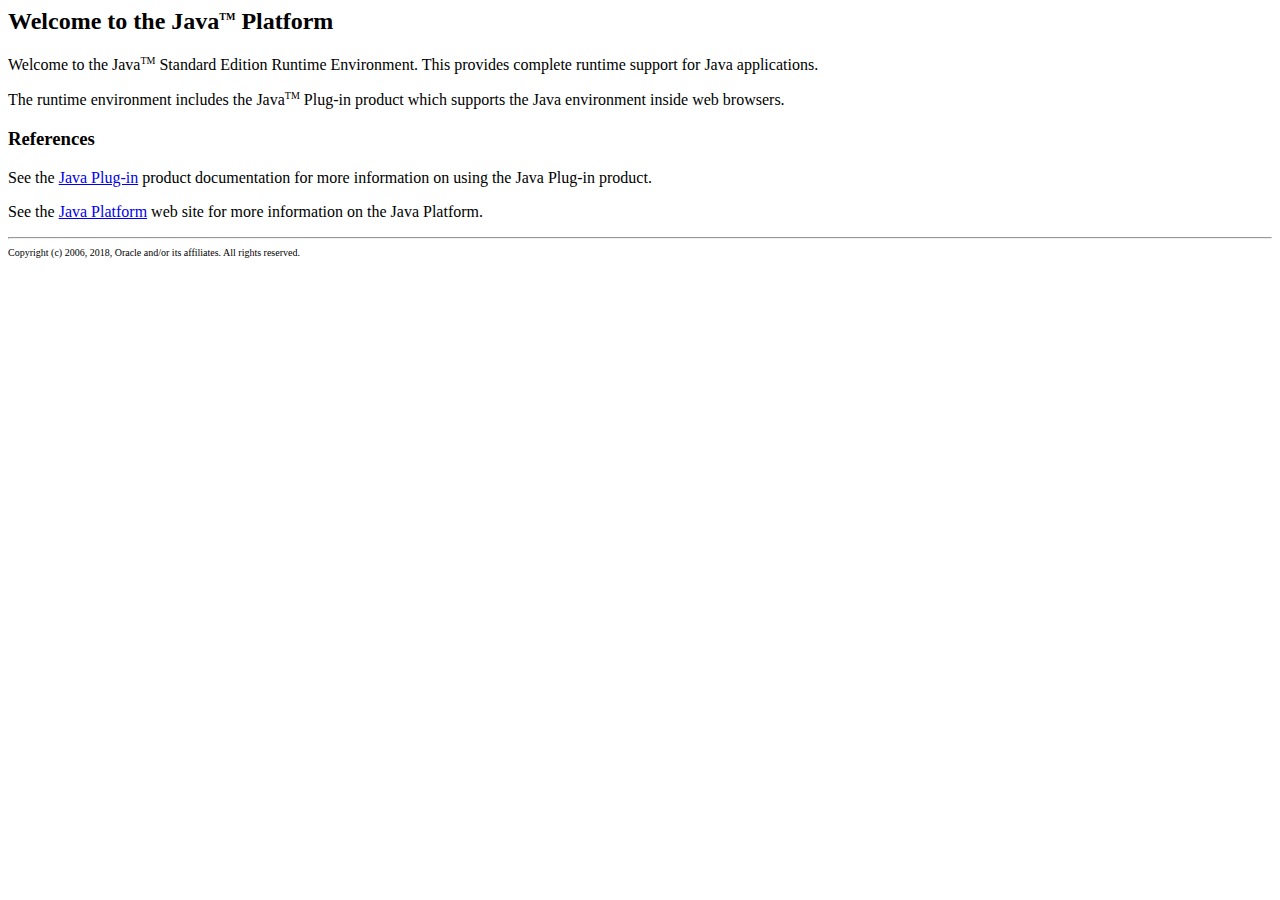
<file: java/zuoye/zuoye03/jdk/jre/Welcome.html>
<html>
<head>
<title>
Welcome to the Java(TM) Platform
</title>
</head>
<body>

<h2>Welcome to the Java<SUP><FONT SIZE=-2>TM</FONT></SUP> Platform</h2>
<p> Welcome to the Java<SUP><FONT SIZE=-2>TM</FONT></SUP> Standard Edition Runtime 
  Environment. This provides complete runtime support for Java applications. 
<p> The runtime environment includes the Java<SUP><FONT SIZE=-2>TM</FONT></SUP> 
  Plug-in product which supports the Java environment inside web browsers. 
<h3>References</h3>
<p>
See the <a href="http://download.oracle.com/javase/7/docs/technotes/guides/plugin/">Java Plug-in</a> product
documentation for more information on using the Java Plug-in product.
<p> See the <a href=
"http://www.oracle.com/technetwork/java/javase/overview/"
>Java Platform</a> web site for 
  more information on the Java Platform. 
<hr>
<font size="-2">
Copyright (c) 2006, 2018, Oracle and/or its affiliates. All rights reserved.
</font>
<p>
</body>
</html>
</file>
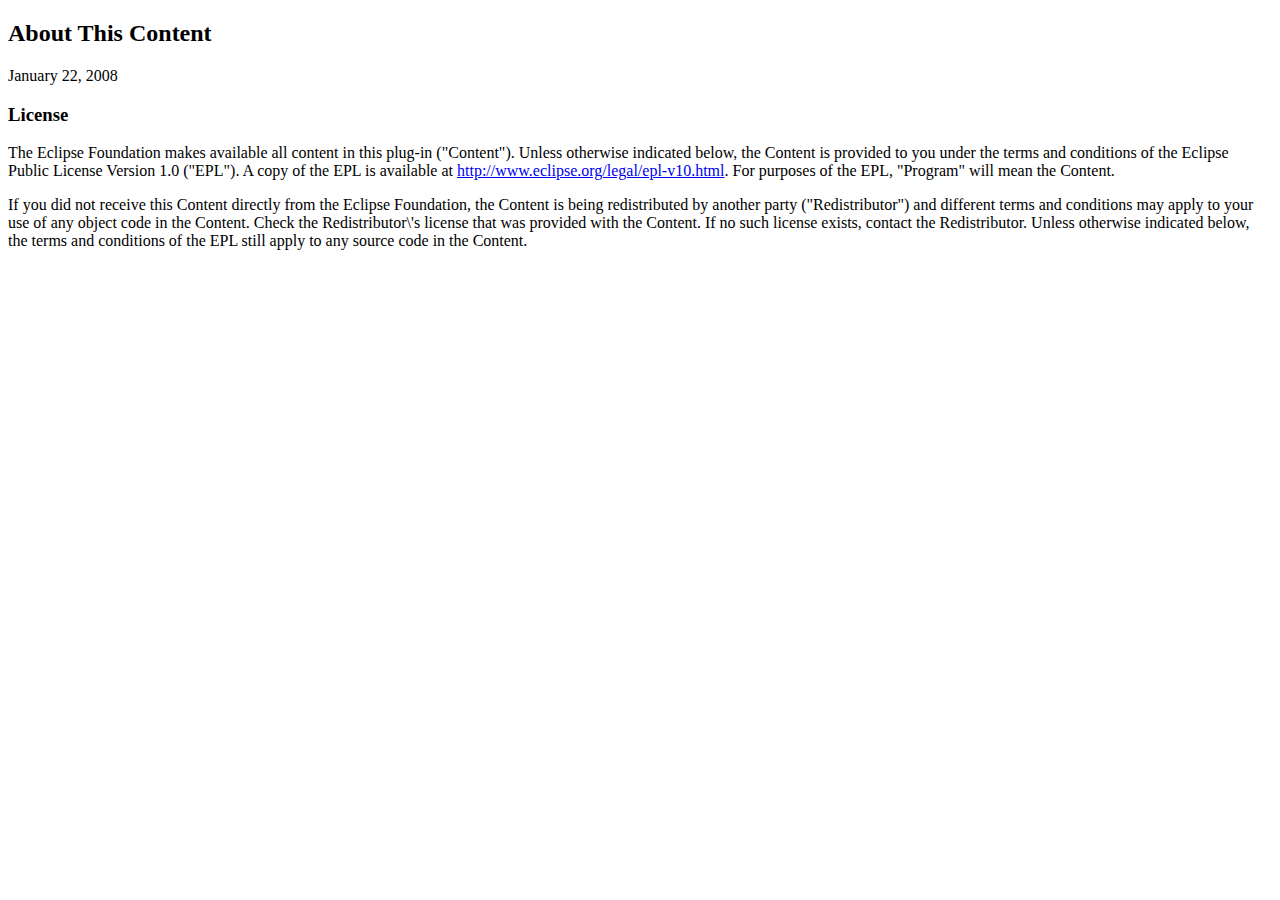
<file: java/zuoye/zuoye03/jdk/lib/missioncontrol/features/org.eclipse.babel.nls_eclipse_ja_4.4.0.v20140623020002/about.html>
<!DOCTYPE HTML PUBLIC "-//W3C//DTD HTML 4.0//EN">
<html>
<head>
<title>About</title>
<meta http-equiv=Content-Type content="text/html; charset=ISO-8859-1">
</head>
<body lang="EN-US">
<h2>About This Content</h2>
 
<p>January 22, 2008</p>	
<h3>License</h3>

<p>The Eclipse Foundation makes available all content in this plug-in (&quot;Content&quot;).  Unless otherwise indicated below, the Content is provided to you under the terms and conditions of the
Eclipse Public License Version 1.0 (&quot;EPL&quot;).  A copy of the EPL is available at <a href="http://www.eclipse.org/legal/epl-v10.html">http://www.eclipse.org/legal/epl-v10.html</a>.
For purposes of the EPL, &quot;Program&quot; will mean the Content.</p>

<p>If you did not receive this Content directly from the Eclipse Foundation, the Content is being redistributed by another party (&quot;Redistributor&quot;) and different terms and conditions may
apply to your use of any object code in the Content.  Check the Redistributor\'s license that was provided with the Content.  If no such license exists, contact the Redistributor.  Unless otherwise
indicated below, the terms and conditions of the EPL still apply to any source code in the Content.</p>

</body>
</html>
</file>
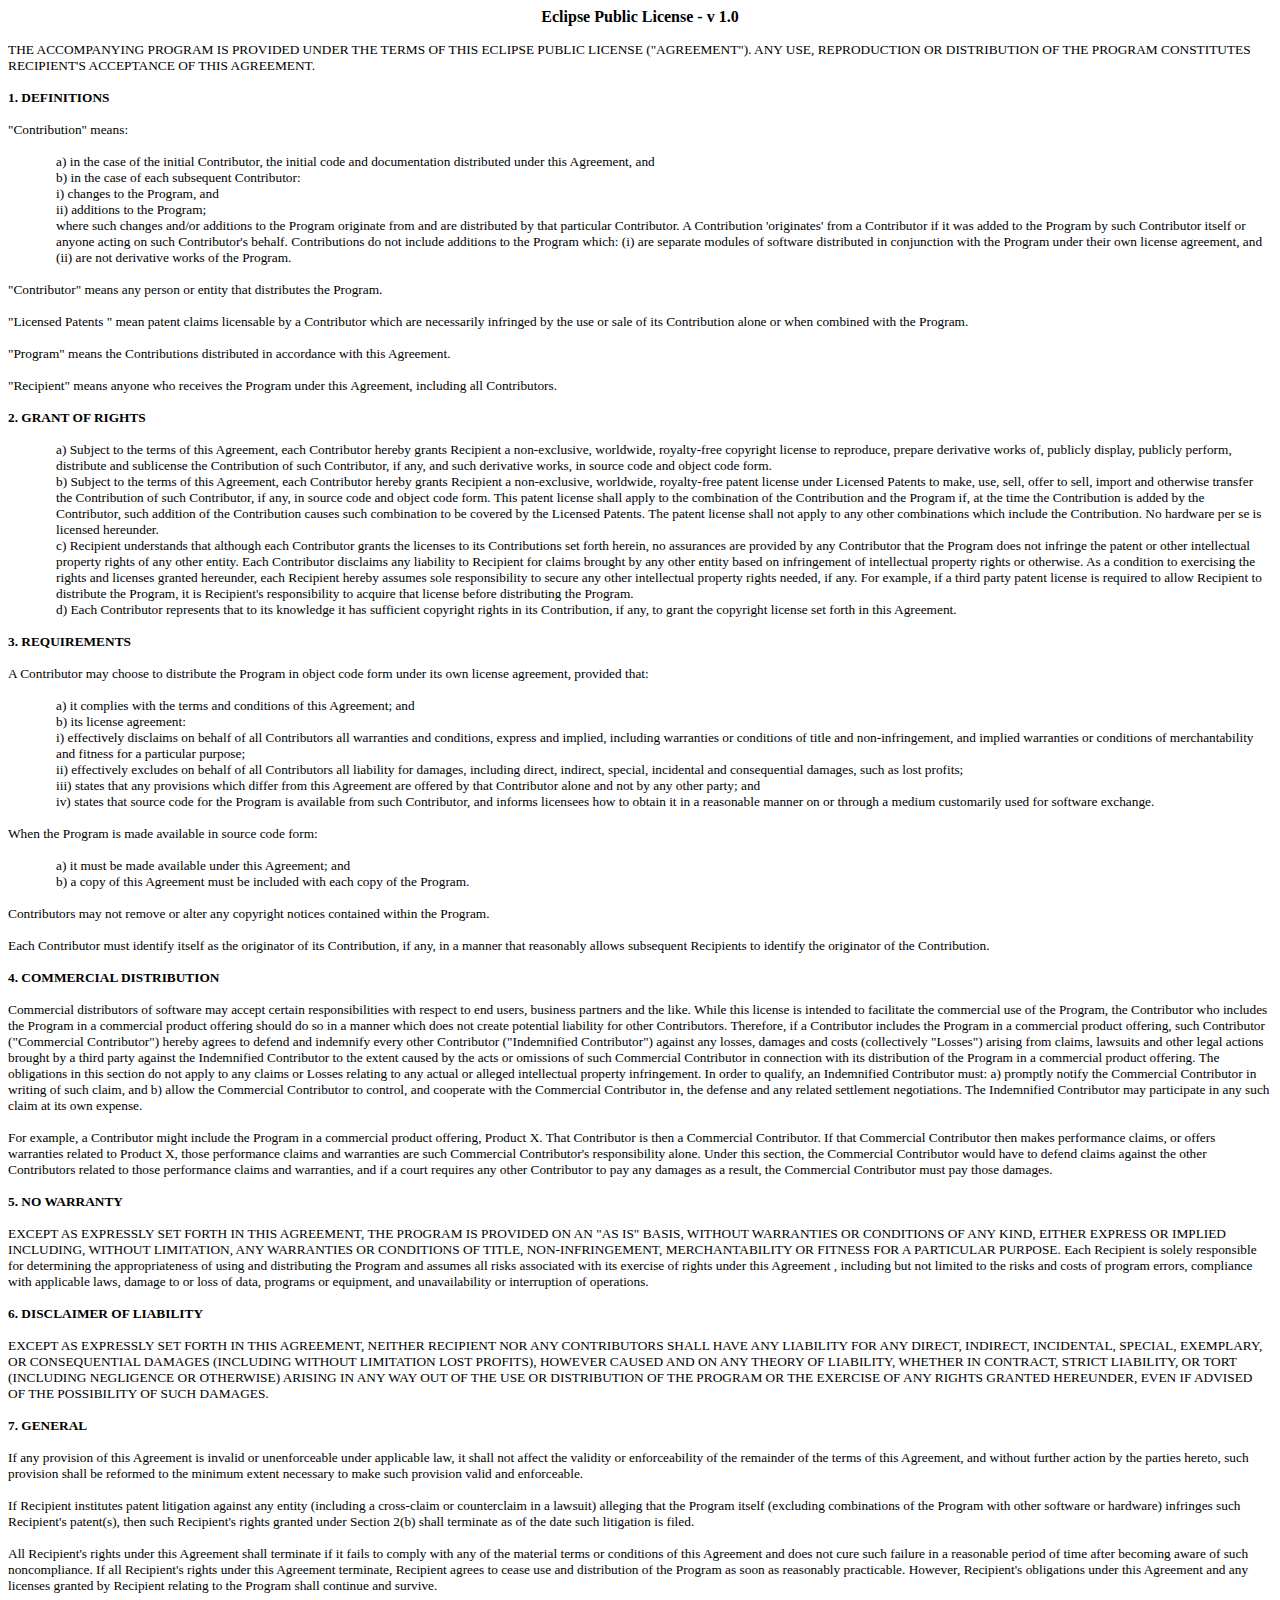
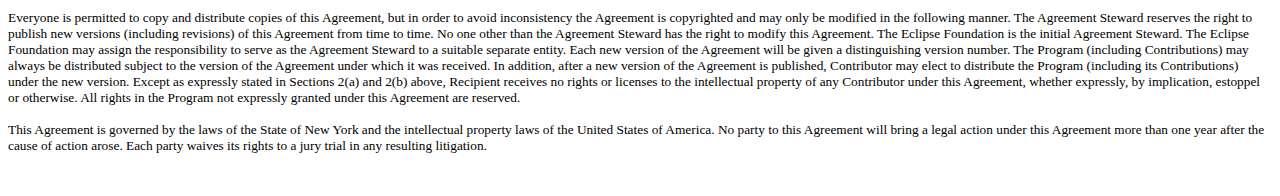
<file: java/zuoye/zuoye03/jdk/lib/missioncontrol/features/org.eclipse.babel.nls_eclipse_ja_4.4.0.v20140623020002/epl-v10.html>
<html xmlns:o="urn:schemas-microsoft-com:office:office"
xmlns:w="urn:schemas-microsoft-com:office:word"
xmlns="http://www.w3.org/TR/REC-html40">

<head>
<meta http-equiv=Content-Type content="text/html; charset=windows-1252">
<meta name=ProgId content=Word.Document>
<meta name=Generator content="Microsoft Word 9">
<meta name=Originator content="Microsoft Word 9">
<link rel=File-List
href="./Eclipse%20EPL%202003_11_10%20Final_files/filelist.xml">
<title>Eclipse Public License - Version 1.0</title>
<!--[if gte mso 9]><xml>
 <o:DocumentProperties>
  <o:Revision>2</o:Revision>
  <o:TotalTime>3</o:TotalTime>
  <o:Created>2004-03-05T23:03:00Z</o:Created>
  <o:LastSaved>2004-03-05T23:03:00Z</o:LastSaved>
  <o:Pages>4</o:Pages>
  <o:Words>1626</o:Words>
  <o:Characters>9270</o:Characters>
   <o:Lines>77</o:Lines>
  <o:Paragraphs>18</o:Paragraphs>
  <o:CharactersWithSpaces>11384</o:CharactersWithSpaces>
  <o:Version>9.4402</o:Version>
 </o:DocumentProperties>
</xml><![endif]--><!--[if gte mso 9]><xml>
 <w:WordDocument>
  <w:TrackRevisions/>
 </w:WordDocument>
</xml><![endif]-->
<style>
<!--
 /* Font Definitions */
@font-face
	{font-family:Tahoma;
	panose-1:2 11 6 4 3 5 4 4 2 4;
	mso-font-charset:0;
	mso-generic-font-family:swiss;
	mso-font-pitch:variable;
	mso-font-signature:553679495 -2147483648 8 0 66047 0;}
 /* Style Definitions */
p.MsoNormal, li.MsoNormal, div.MsoNormal
	{mso-style-parent:"";
	margin:0in;
	margin-bottom:.0001pt;
	mso-pagination:widow-orphan;
	font-size:12.0pt;
	font-family:"Times New Roman";
	mso-fareast-font-family:"Times New Roman";}
p
	{margin-right:0in;
	mso-margin-top-alt:auto;
	mso-margin-bottom-alt:auto;
	margin-left:0in;
	mso-pagination:widow-orphan;
	font-size:12.0pt;
	font-family:"Times New Roman";
	mso-fareast-font-family:"Times New Roman";}
p.BalloonText, li.BalloonText, div.BalloonText
	{mso-style-name:"Balloon Text";
	margin:0in;
	margin-bottom:.0001pt;
	mso-pagination:widow-orphan;
	font-size:8.0pt;
	font-family:Tahoma;
	mso-fareast-font-family:"Times New Roman";}
@page Section1
	{size:8.5in 11.0in;
	margin:1.0in 1.25in 1.0in 1.25in;
	mso-header-margin:.5in;
	mso-footer-margin:.5in;
	mso-paper-source:0;}
div.Section1
	{page:Section1;}
-->
</style>
</head>

<body lang=EN-US style='tab-interval:.5in'>

<div class=Section1>

<p align=center style='text-align:center'><b>Eclipse Public License - v 1.0</b>
</p>

<p><span style='font-size:10.0pt'>THE ACCOMPANYING PROGRAM IS PROVIDED UNDER
THE TERMS OF THIS ECLIPSE PUBLIC LICENSE (&quot;AGREEMENT&quot;). ANY USE,
REPRODUCTION OR DISTRIBUTION OF THE PROGRAM CONSTITUTES RECIPIENT'S ACCEPTANCE
OF THIS AGREEMENT.</span> </p>

<p><b><span style='font-size:10.0pt'>1. DEFINITIONS</span></b> </p>

<p><span style='font-size:10.0pt'>&quot;Contribution&quot; means:</span> </p>

<p class=MsoNormal style='margin-left:.5in'><span style='font-size:10.0pt'>a)
in the case of the initial Contributor, the initial code and documentation
distributed under this Agreement, and<br clear=left>
b) in the case of each subsequent Contributor:</span></p>

<p class=MsoNormal style='margin-left:.5in'><span style='font-size:10.0pt'>i)
changes to the Program, and</span></p>

<p class=MsoNormal style='margin-left:.5in'><span style='font-size:10.0pt'>ii)
additions to the Program;</span></p>

<p class=MsoNormal style='margin-left:.5in'><span style='font-size:10.0pt'>where
such changes and/or additions to the Program originate from and are distributed
by that particular Contributor. A Contribution 'originates' from a Contributor
if it was added to the Program by such Contributor itself or anyone acting on
such Contributor's behalf. Contributions do not include additions to the
Program which: (i) are separate modules of software distributed in conjunction
with the Program under their own license agreement, and (ii) are not derivative
works of the Program. </span></p>

<p><span style='font-size:10.0pt'>&quot;Contributor&quot; means any person or
entity that distributes the Program.</span> </p>

<p><span style='font-size:10.0pt'>&quot;Licensed Patents &quot; mean patent
claims licensable by a Contributor which are necessarily infringed by the use
or sale of its Contribution alone or when combined with the Program. </span></p>

<p><span style='font-size:10.0pt'>&quot;Program&quot; means the Contributions
distributed in accordance with this Agreement.</span> </p>

<p><span style='font-size:10.0pt'>&quot;Recipient&quot; means anyone who
receives the Program under this Agreement, including all Contributors.</span> </p>

<p><b><span style='font-size:10.0pt'>2. GRANT OF RIGHTS</span></b> </p>

<p class=MsoNormal style='margin-left:.5in'><span style='font-size:10.0pt'>a)
Subject to the terms of this Agreement, each Contributor hereby grants Recipient
a non-exclusive, worldwide, royalty-free copyright license to<span
style='color:red'> </span>reproduce, prepare derivative works of, publicly
display, publicly perform, distribute and sublicense the Contribution of such
Contributor, if any, and such derivative works, in source code and object code
form.</span></p>

<p class=MsoNormal style='margin-left:.5in'><span style='font-size:10.0pt'>b)
Subject to the terms of this Agreement, each Contributor hereby grants
Recipient a non-exclusive, worldwide,<span style='color:green'> </span>royalty-free
patent license under Licensed Patents to make, use, sell, offer to sell, import
and otherwise transfer the Contribution of such Contributor, if any, in source
code and object code form. This patent license shall apply to the combination
of the Contribution and the Program if, at the time the Contribution is added
by the Contributor, such addition of the Contribution causes such combination
to be covered by the Licensed Patents. The patent license shall not apply to
any other combinations which include the Contribution. No hardware per se is
licensed hereunder. </span></p>

<p class=MsoNormal style='margin-left:.5in'><span style='font-size:10.0pt'>c)
Recipient understands that although each Contributor grants the licenses to its
Contributions set forth herein, no assurances are provided by any Contributor
that the Program does not infringe the patent or other intellectual property
rights of any other entity. Each Contributor disclaims any liability to Recipient
for claims brought by any other entity based on infringement of intellectual
property rights or otherwise. As a condition to exercising the rights and
licenses granted hereunder, each Recipient hereby assumes sole responsibility
to secure any other intellectual property rights needed, if any. For example,
if a third party patent license is required to allow Recipient to distribute
the Program, it is Recipient's responsibility to acquire that license before
distributing the Program.</span></p>

<p class=MsoNormal style='margin-left:.5in'><span style='font-size:10.0pt'>d)
Each Contributor represents that to its knowledge it has sufficient copyright
rights in its Contribution, if any, to grant the copyright license set forth in
this Agreement. </span></p>

<p><b><span style='font-size:10.0pt'>3. REQUIREMENTS</span></b> </p>

<p><span style='font-size:10.0pt'>A Contributor may choose to distribute the
Program in object code form under its own license agreement, provided that:</span>
</p>

<p class=MsoNormal style='margin-left:.5in'><span style='font-size:10.0pt'>a)
it complies with the terms and conditions of this Agreement; and</span></p>

<p class=MsoNormal style='margin-left:.5in'><span style='font-size:10.0pt'>b)
its license agreement:</span></p>

<p class=MsoNormal style='margin-left:.5in'><span style='font-size:10.0pt'>i)
effectively disclaims on behalf of all Contributors all warranties and
conditions, express and implied, including warranties or conditions of title
and non-infringement, and implied warranties or conditions of merchantability
and fitness for a particular purpose; </span></p>

<p class=MsoNormal style='margin-left:.5in'><span style='font-size:10.0pt'>ii)
effectively excludes on behalf of all Contributors all liability for damages,
including direct, indirect, special, incidental and consequential damages, such
as lost profits; </span></p>

<p class=MsoNormal style='margin-left:.5in'><span style='font-size:10.0pt'>iii)
states that any provisions which differ from this Agreement are offered by that
Contributor alone and not by any other party; and</span></p>

<p class=MsoNormal style='margin-left:.5in'><span style='font-size:10.0pt'>iv)
states that source code for the Program is available from such Contributor, and
informs licensees how to obtain it in a reasonable manner on or through a
medium customarily used for software exchange.<span style='color:blue'> </span></span></p>

<p><span style='font-size:10.0pt'>When the Program is made available in source
code form:</span> </p>

<p class=MsoNormal style='margin-left:.5in'><span style='font-size:10.0pt'>a)
it must be made available under this Agreement; and </span></p>

<p class=MsoNormal style='margin-left:.5in'><span style='font-size:10.0pt'>b) a
copy of this Agreement must be included with each copy of the Program. </span></p>

<p><span style='font-size:10.0pt'>Contributors may not remove or alter any
copyright notices contained within the Program. </span></p>

<p><span style='font-size:10.0pt'>Each Contributor must identify itself as the
originator of its Contribution, if any, in a manner that reasonably allows
subsequent Recipients to identify the originator of the Contribution. </span></p>

<p><b><span style='font-size:10.0pt'>4. COMMERCIAL DISTRIBUTION</span></b> </p>

<p><span style='font-size:10.0pt'>Commercial distributors of software may
accept certain responsibilities with respect to end users, business partners
and the like. While this license is intended to facilitate the commercial use
of the Program, the Contributor who includes the Program in a commercial
product offering should do so in a manner which does not create potential
liability for other Contributors. Therefore, if a Contributor includes the
Program in a commercial product offering, such Contributor (&quot;Commercial
Contributor&quot;) hereby agrees to defend and indemnify every other
Contributor (&quot;Indemnified Contributor&quot;) against any losses, damages and
costs (collectively &quot;Losses&quot;) arising from claims, lawsuits and other
legal actions brought by a third party against the Indemnified Contributor to
the extent caused by the acts or omissions of such Commercial Contributor in
connection with its distribution of the Program in a commercial product
offering. The obligations in this section do not apply to any claims or Losses
relating to any actual or alleged intellectual property infringement. In order
to qualify, an Indemnified Contributor must: a) promptly notify the Commercial
Contributor in writing of such claim, and b) allow the Commercial Contributor
to control, and cooperate with the Commercial Contributor in, the defense and
any related settlement negotiations. The Indemnified Contributor may participate
in any such claim at its own expense.</span> </p>

<p><span style='font-size:10.0pt'>For example, a Contributor might include the
Program in a commercial product offering, Product X. That Contributor is then a
Commercial Contributor. If that Commercial Contributor then makes performance
claims, or offers warranties related to Product X, those performance claims and
warranties are such Commercial Contributor's responsibility alone. Under this
section, the Commercial Contributor would have to defend claims against the
other Contributors related to those performance claims and warranties, and if a
court requires any other Contributor to pay any damages as a result, the
Commercial Contributor must pay those damages.</span> </p>

<p><b><span style='font-size:10.0pt'>5. NO WARRANTY</span></b> </p>

<p><span style='font-size:10.0pt'>EXCEPT AS EXPRESSLY SET FORTH IN THIS
AGREEMENT, THE PROGRAM IS PROVIDED ON AN &quot;AS IS&quot; BASIS, WITHOUT
WARRANTIES OR CONDITIONS OF ANY KIND, EITHER EXPRESS OR IMPLIED INCLUDING,
WITHOUT LIMITATION, ANY WARRANTIES OR CONDITIONS OF TITLE, NON-INFRINGEMENT,
MERCHANTABILITY OR FITNESS FOR A PARTICULAR PURPOSE. Each Recipient is solely
responsible for determining the appropriateness of using and distributing the
Program and assumes all risks associated with its exercise of rights under this
Agreement , including but not limited to the risks and costs of program errors,
compliance with applicable laws, damage to or loss of data, programs or
equipment, and unavailability or interruption of operations. </span></p>

<p><b><span style='font-size:10.0pt'>6. DISCLAIMER OF LIABILITY</span></b> </p>

<p><span style='font-size:10.0pt'>EXCEPT AS EXPRESSLY SET FORTH IN THIS
AGREEMENT, NEITHER RECIPIENT NOR ANY CONTRIBUTORS SHALL HAVE ANY LIABILITY FOR
ANY DIRECT, INDIRECT, INCIDENTAL, SPECIAL, EXEMPLARY, OR CONSEQUENTIAL DAMAGES
(INCLUDING WITHOUT LIMITATION LOST PROFITS), HOWEVER CAUSED AND ON ANY THEORY
OF LIABILITY, WHETHER IN CONTRACT, STRICT LIABILITY, OR TORT (INCLUDING
NEGLIGENCE OR OTHERWISE) ARISING IN ANY WAY OUT OF THE USE OR DISTRIBUTION OF
THE PROGRAM OR THE EXERCISE OF ANY RIGHTS GRANTED HEREUNDER, EVEN IF ADVISED OF
THE POSSIBILITY OF SUCH DAMAGES.</span> </p>

<p><b><span style='font-size:10.0pt'>7. GENERAL</span></b> </p>

<p><span style='font-size:10.0pt'>If any provision of this Agreement is invalid
or unenforceable under applicable law, it shall not affect the validity or
enforceability of the remainder of the terms of this Agreement, and without
further action by the parties hereto, such provision shall be reformed to the
minimum extent necessary to make such provision valid and enforceable.</span> </p>

<p><span style='font-size:10.0pt'>If Recipient institutes patent litigation
against any entity (including a cross-claim or counterclaim in a lawsuit)
alleging that the Program itself (excluding combinations of the Program with
other software or hardware) infringes such Recipient's patent(s), then such
Recipient's rights granted under Section 2(b) shall terminate as of the date
such litigation is filed. </span></p>

<p><span style='font-size:10.0pt'>All Recipient's rights under this Agreement
shall terminate if it fails to comply with any of the material terms or
conditions of this Agreement and does not cure such failure in a reasonable
period of time after becoming aware of such noncompliance. If all Recipient's
rights under this Agreement terminate, Recipient agrees to cease use and
distribution of the Program as soon as reasonably practicable. However,
Recipient's obligations under this Agreement and any licenses granted by
Recipient relating to the Program shall continue and survive. </span></p>

<p><span style='font-size:10.0pt'>Everyone is permitted to copy and distribute
copies of this Agreement, but in order to avoid inconsistency the Agreement is
copyrighted and may only be modified in the following manner. The Agreement
Steward reserves the right to publish new versions (including revisions) of
this Agreement from time to time. No one other than the Agreement Steward has
the right to modify this Agreement. The Eclipse Foundation is the initial
Agreement Steward. The Eclipse Foundation may assign the responsibility to
serve as the Agreement Steward to a suitable separate entity. Each new version
of the Agreement will be given a distinguishing version number. The Program
(including Contributions) may always be distributed subject to the version of
the Agreement under which it was received. In addition, after a new version of
the Agreement is published, Contributor may elect to distribute the Program
(including its Contributions) under the new version. Except as expressly stated
in Sections 2(a) and 2(b) above, Recipient receives no rights or licenses to
the intellectual property of any Contributor under this Agreement, whether
expressly, by implication, estoppel or otherwise. All rights in the Program not
expressly granted under this Agreement are reserved.</span> </p>

<p><span style='font-size:10.0pt'>This Agreement is governed by the laws of the
State of New York and the intellectual property laws of the United States of
America. No party to this Agreement will bring a legal action under this
Agreement more than one year after the cause of action arose. Each party waives
its rights to a jury trial in any resulting litigation.</span> </p>

<p class=MsoNormal><![if !supportEmptyParas]>&nbsp;<![endif]><o:p></o:p></p>

</div>

</body>

</html>
</file>
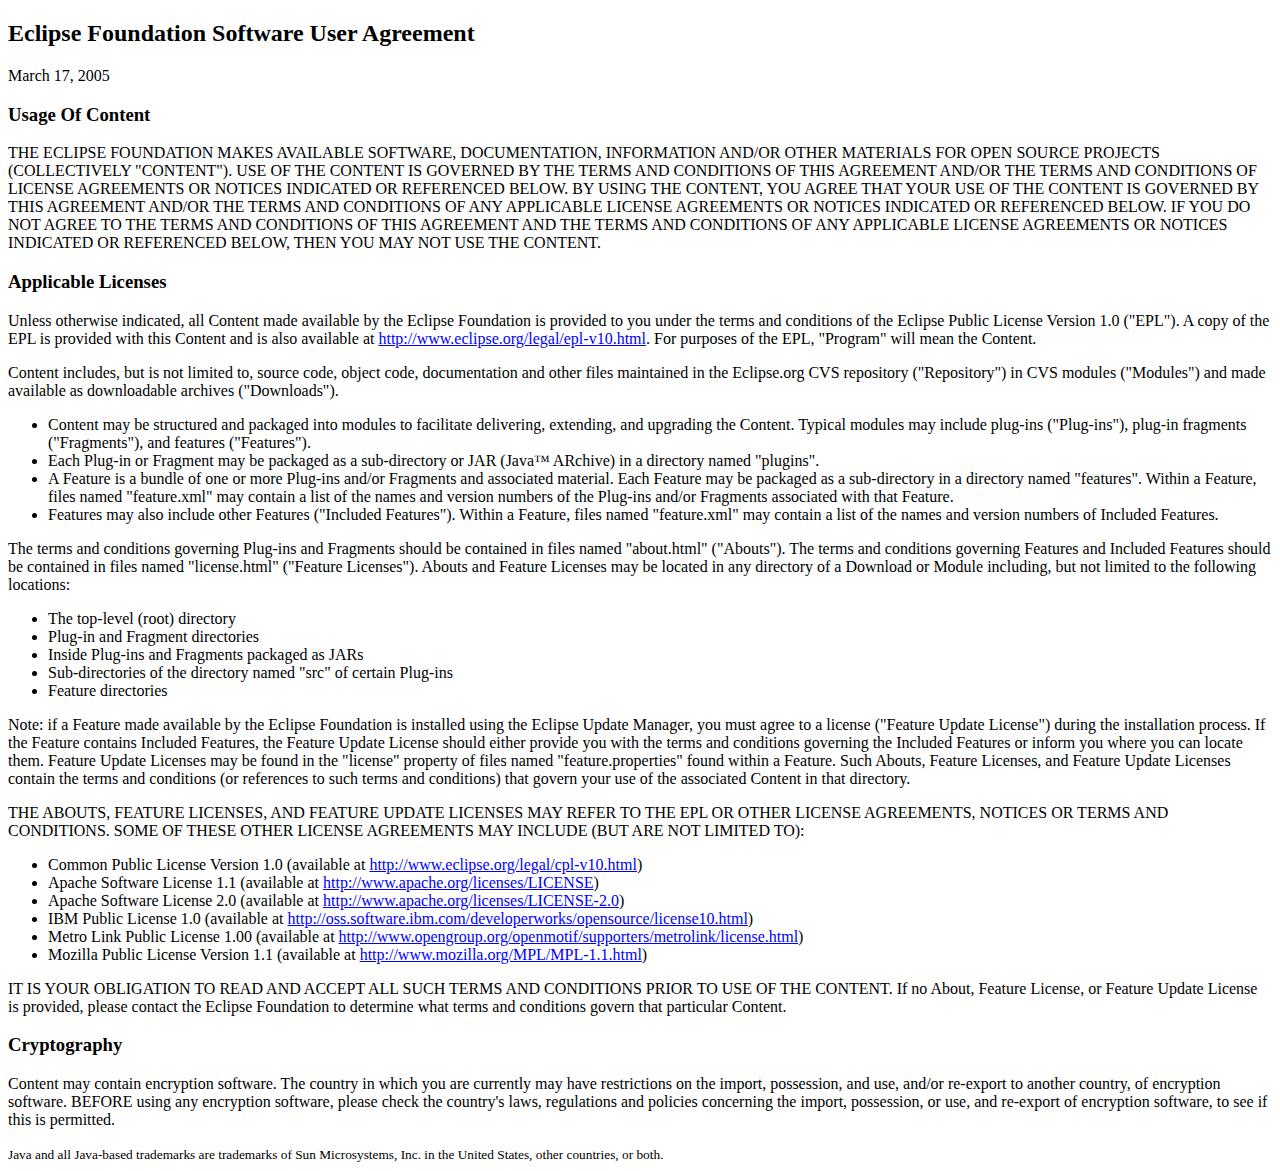
<file: java/zuoye/zuoye03/jdk/lib/missioncontrol/features/org.eclipse.babel.nls_eclipse_ja_4.4.0.v20140623020002/license.html>
<!DOCTYPE HTML PUBLIC "-//W3C//DTD HTML 4.0//EN">
<html>
<head>
<meta http-equiv=Content-Type content="text/html; charset=iso-8859-1">
<title>Eclipse.org Software User Agreement</title>
</head>

<body lang="EN-US" link=blue vlink=purple>
<h2>Eclipse Foundation Software User Agreement</h2>
<p>March 17, 2005</p>

<h3>Usage Of Content</h3>

<p>THE ECLIPSE FOUNDATION MAKES AVAILABLE SOFTWARE, DOCUMENTATION, INFORMATION AND/OR OTHER MATERIALS FOR OPEN SOURCE PROJECTS
   (COLLECTIVELY &quot;CONTENT&quot;).  USE OF THE CONTENT IS GOVERNED BY THE TERMS AND CONDITIONS OF THIS AGREEMENT AND/OR THE TERMS AND
   CONDITIONS OF LICENSE AGREEMENTS OR NOTICES INDICATED OR REFERENCED BELOW.  BY USING THE CONTENT, YOU AGREE THAT YOUR USE
   OF THE CONTENT IS GOVERNED BY THIS AGREEMENT AND/OR THE TERMS AND CONDITIONS OF ANY APPLICABLE LICENSE AGREEMENTS OR
   NOTICES INDICATED OR REFERENCED BELOW.  IF YOU DO NOT AGREE TO THE TERMS AND CONDITIONS OF THIS AGREEMENT AND THE TERMS AND
   CONDITIONS OF ANY APPLICABLE LICENSE AGREEMENTS OR NOTICES INDICATED OR REFERENCED BELOW, THEN YOU MAY NOT USE THE CONTENT.</p>
   
<h3>Applicable Licenses</h3>   
   
<p>Unless otherwise indicated, all Content made available by the Eclipse Foundation is provided to you under the terms and conditions of the Eclipse Public License Version 1.0
   (&quot;EPL&quot;).  A copy of the EPL is provided with this Content and is also available at <a href="http://www.eclipse.org/legal/epl-v10.html">http://www.eclipse.org/legal/epl-v10.html</a>.
   For purposes of the EPL, &quot;Program&quot; will mean the Content.</p>

<p>Content includes, but is not limited to, source code, object code, documentation and other files maintained in the Eclipse.org CVS repository (&quot;Repository&quot;) in CVS
   modules (&quot;Modules&quot;) and made available as downloadable archives (&quot;Downloads&quot;).</p>
   
<ul>
	<li>Content may be structured and packaged into modules to facilitate delivering, extending, and upgrading the Content.  Typical modules may include plug-ins (&quot;Plug-ins&quot;), plug-in fragments (&quot;Fragments&quot;), and features (&quot;Features&quot;).</li>
	<li>Each Plug-in or Fragment may be packaged as a sub-directory or JAR (Java&trade; ARchive) in a directory named &quot;plugins&quot;.</li>
	<li>A Feature is a bundle of one or more Plug-ins and/or Fragments and associated material.  Each Feature may be packaged as a sub-directory in a directory named &quot;features&quot;.  Within a Feature, files named &quot;feature.xml&quot; may contain a list of the names and version numbers of the Plug-ins
      and/or Fragments associated with that Feature.</li>
	<li>Features may also include other Features (&quot;Included Features&quot;). Within a Feature, files named &quot;feature.xml&quot; may contain a list of the names and version numbers of Included Features.</li>
</ul>   
 
<p>The terms and conditions governing Plug-ins and Fragments should be contained in files named &quot;about.html&quot; (&quot;Abouts&quot;). The terms and conditions governing Features and
Included Features should be contained in files named &quot;license.html&quot; (&quot;Feature Licenses&quot;).  Abouts and Feature Licenses may be located in any directory of a Download or Module
including, but not limited to the following locations:</p>

<ul>
	<li>The top-level (root) directory</li>
	<li>Plug-in and Fragment directories</li>
	<li>Inside Plug-ins and Fragments packaged as JARs</li>
	<li>Sub-directories of the directory named &quot;src&quot; of certain Plug-ins</li>
	<li>Feature directories</li>
</ul>
		
<p>Note: if a Feature made available by the Eclipse Foundation is installed using the Eclipse Update Manager, you must agree to a license (&quot;Feature Update License&quot;) during the
installation process.  If the Feature contains Included Features, the Feature Update License should either provide you with the terms and conditions governing the Included Features or
inform you where you can locate them.  Feature Update Licenses may be found in the &quot;license&quot; property of files named &quot;feature.properties&quot; found within a Feature.
Such Abouts, Feature Licenses, and Feature Update Licenses contain the terms and conditions (or references to such terms and conditions) that govern your use of the associated Content in
that directory.</p>

<p>THE ABOUTS, FEATURE LICENSES, AND FEATURE UPDATE LICENSES MAY REFER TO THE EPL OR OTHER LICENSE AGREEMENTS, NOTICES OR TERMS AND CONDITIONS.  SOME OF THESE
OTHER LICENSE AGREEMENTS MAY INCLUDE (BUT ARE NOT LIMITED TO):</p>

<ul>
	<li>Common Public License Version 1.0 (available at <a href="http://www.eclipse.org/legal/cpl-v10.html">http://www.eclipse.org/legal/cpl-v10.html</a>)</li>
	<li>Apache Software License 1.1 (available at <a href="http://www.apache.org/licenses/LICENSE">http://www.apache.org/licenses/LICENSE</a>)</li>
	<li>Apache Software License 2.0 (available at <a href="http://www.apache.org/licenses/LICENSE-2.0">http://www.apache.org/licenses/LICENSE-2.0</a>)</li>
	<li>IBM Public License 1.0 (available at <a href="http://oss.software.ibm.com/developerworks/opensource/license10.html">http://oss.software.ibm.com/developerworks/opensource/license10.html</a>)</li>	
	<li>Metro Link Public License 1.00 (available at <a href="http://www.opengroup.org/openmotif/supporters/metrolink/license.html">http://www.opengroup.org/openmotif/supporters/metrolink/license.html</a>)</li>
	<li>Mozilla Public License Version 1.1 (available at <a href="http://www.mozilla.org/MPL/MPL-1.1.html">http://www.mozilla.org/MPL/MPL-1.1.html</a>)</li>
</ul>

<p>IT IS YOUR OBLIGATION TO READ AND ACCEPT ALL SUCH TERMS AND CONDITIONS PRIOR TO USE OF THE CONTENT.  If no About, Feature License, or Feature Update License is provided, please
contact the Eclipse Foundation to determine what terms and conditions govern that particular Content.</p>

<h3>Cryptography</h3>

<p>Content may contain encryption software. The country in which you are currently may have restrictions on the import, possession, and use, and/or re-export to
   another country, of encryption software. BEFORE using any encryption software, please check the country's laws, regulations and policies concerning the import,
   possession, or use, and re-export of encryption software, to see if this is permitted.</p>
   
<small>Java and all Java-based trademarks are trademarks of Sun Microsystems, Inc. in the United States, other countries, or both.</small>   
</body>
</html>
</file>
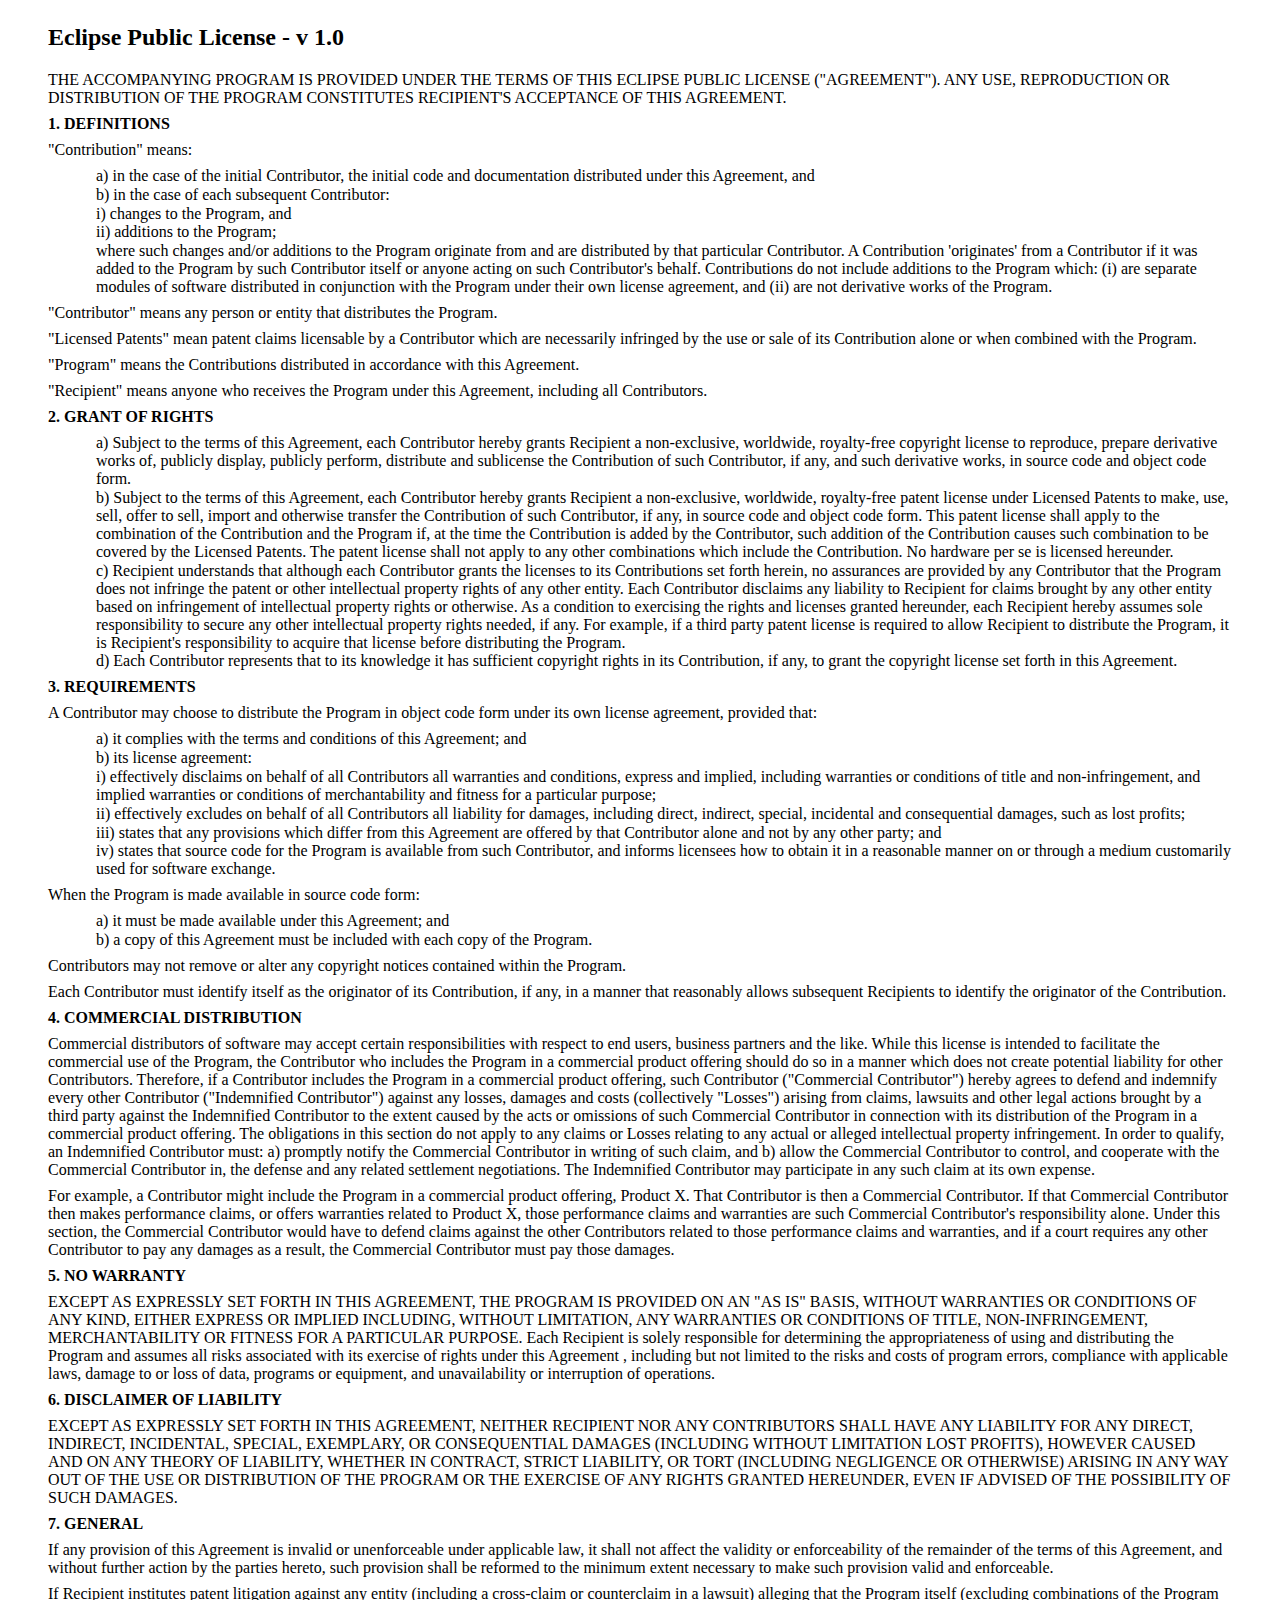
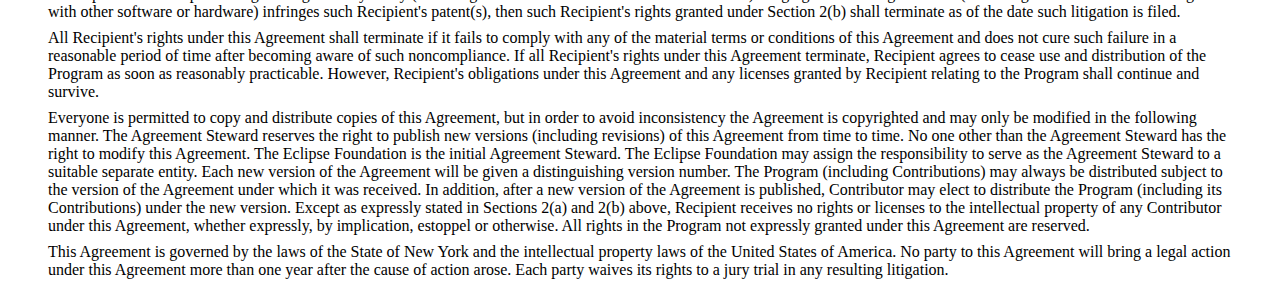
<file: java/zuoye/zuoye03/jdk/lib/missioncontrol/features/org.eclipse.e4.rcp_1.3.100.v20141007-2033/epl-v10.html>
<?xml version="1.0" encoding="ISO-8859-1" ?>
<!DOCTYPE html PUBLIC "-//W3C//DTD XHTML 1.0 Transitional//EN" "http://www.w3.org/TR/xhtml1/DTD/xhtml1-transitional.dtd">
<html xmlns="http://www.w3.org/1999/xhtml">

<head>
<meta http-equiv="Content-Type" content="text/html; charset=ISO-8859-1" />
<title>Eclipse Public License - Version 1.0</title>
<style type="text/css">
  body {
    size: 8.5in 11.0in;
    margin: 0.25in 0.5in 0.25in 0.5in;
    tab-interval: 0.5in;
    }
  p {  	
    margin-left: auto;
    margin-top:  0.5em;
    margin-bottom: 0.5em;
    }
  p.list {
  	margin-left: 0.5in;
    margin-top:  0.05em;
    margin-bottom: 0.05em;
    }
  </style>

</head>

<body lang="EN-US">

<h2>Eclipse Public License - v 1.0</h2>

<p>THE ACCOMPANYING PROGRAM IS PROVIDED UNDER THE TERMS OF THIS ECLIPSE
PUBLIC LICENSE (&quot;AGREEMENT&quot;). ANY USE, REPRODUCTION OR
DISTRIBUTION OF THE PROGRAM CONSTITUTES RECIPIENT'S ACCEPTANCE OF THIS
AGREEMENT.</p>

<p><b>1. DEFINITIONS</b></p>

<p>&quot;Contribution&quot; means:</p>

<p class="list">a) in the case of the initial Contributor, the initial
code and documentation distributed under this Agreement, and</p>
<p class="list">b) in the case of each subsequent Contributor:</p>
<p class="list">i) changes to the Program, and</p>
<p class="list">ii) additions to the Program;</p>
<p class="list">where such changes and/or additions to the Program
originate from and are distributed by that particular Contributor. A
Contribution 'originates' from a Contributor if it was added to the
Program by such Contributor itself or anyone acting on such
Contributor's behalf. Contributions do not include additions to the
Program which: (i) are separate modules of software distributed in
conjunction with the Program under their own license agreement, and (ii)
are not derivative works of the Program.</p>

<p>&quot;Contributor&quot; means any person or entity that distributes
the Program.</p>

<p>&quot;Licensed Patents&quot; mean patent claims licensable by a
Contributor which are necessarily infringed by the use or sale of its
Contribution alone or when combined with the Program.</p>

<p>&quot;Program&quot; means the Contributions distributed in accordance
with this Agreement.</p>

<p>&quot;Recipient&quot; means anyone who receives the Program under
this Agreement, including all Contributors.</p>

<p><b>2. GRANT OF RIGHTS</b></p>

<p class="list">a) Subject to the terms of this Agreement, each
Contributor hereby grants Recipient a non-exclusive, worldwide,
royalty-free copyright license to reproduce, prepare derivative works
of, publicly display, publicly perform, distribute and sublicense the
Contribution of such Contributor, if any, and such derivative works, in
source code and object code form.</p>

<p class="list">b) Subject to the terms of this Agreement, each
Contributor hereby grants Recipient a non-exclusive, worldwide,
royalty-free patent license under Licensed Patents to make, use, sell,
offer to sell, import and otherwise transfer the Contribution of such
Contributor, if any, in source code and object code form. This patent
license shall apply to the combination of the Contribution and the
Program if, at the time the Contribution is added by the Contributor,
such addition of the Contribution causes such combination to be covered
by the Licensed Patents. The patent license shall not apply to any other
combinations which include the Contribution. No hardware per se is
licensed hereunder.</p>

<p class="list">c) Recipient understands that although each Contributor
grants the licenses to its Contributions set forth herein, no assurances
are provided by any Contributor that the Program does not infringe the
patent or other intellectual property rights of any other entity. Each
Contributor disclaims any liability to Recipient for claims brought by
any other entity based on infringement of intellectual property rights
or otherwise. As a condition to exercising the rights and licenses
granted hereunder, each Recipient hereby assumes sole responsibility to
secure any other intellectual property rights needed, if any. For
example, if a third party patent license is required to allow Recipient
to distribute the Program, it is Recipient's responsibility to acquire
that license before distributing the Program.</p>

<p class="list">d) Each Contributor represents that to its knowledge it
has sufficient copyright rights in its Contribution, if any, to grant
the copyright license set forth in this Agreement.</p>

<p><b>3. REQUIREMENTS</b></p>

<p>A Contributor may choose to distribute the Program in object code
form under its own license agreement, provided that:</p>

<p class="list">a) it complies with the terms and conditions of this
Agreement; and</p>

<p class="list">b) its license agreement:</p>

<p class="list">i) effectively disclaims on behalf of all Contributors
all warranties and conditions, express and implied, including warranties
or conditions of title and non-infringement, and implied warranties or
conditions of merchantability and fitness for a particular purpose;</p>

<p class="list">ii) effectively excludes on behalf of all Contributors
all liability for damages, including direct, indirect, special,
incidental and consequential damages, such as lost profits;</p>

<p class="list">iii) states that any provisions which differ from this
Agreement are offered by that Contributor alone and not by any other
party; and</p>

<p class="list">iv) states that source code for the Program is available
from such Contributor, and informs licensees how to obtain it in a
reasonable manner on or through a medium customarily used for software
exchange.</p>

<p>When the Program is made available in source code form:</p>

<p class="list">a) it must be made available under this Agreement; and</p>

<p class="list">b) a copy of this Agreement must be included with each
copy of the Program.</p>

<p>Contributors may not remove or alter any copyright notices contained
within the Program.</p>

<p>Each Contributor must identify itself as the originator of its
Contribution, if any, in a manner that reasonably allows subsequent
Recipients to identify the originator of the Contribution.</p>

<p><b>4. COMMERCIAL DISTRIBUTION</b></p>

<p>Commercial distributors of software may accept certain
responsibilities with respect to end users, business partners and the
like. While this license is intended to facilitate the commercial use of
the Program, the Contributor who includes the Program in a commercial
product offering should do so in a manner which does not create
potential liability for other Contributors. Therefore, if a Contributor
includes the Program in a commercial product offering, such Contributor
(&quot;Commercial Contributor&quot;) hereby agrees to defend and
indemnify every other Contributor (&quot;Indemnified Contributor&quot;)
against any losses, damages and costs (collectively &quot;Losses&quot;)
arising from claims, lawsuits and other legal actions brought by a third
party against the Indemnified Contributor to the extent caused by the
acts or omissions of such Commercial Contributor in connection with its
distribution of the Program in a commercial product offering. The
obligations in this section do not apply to any claims or Losses
relating to any actual or alleged intellectual property infringement. In
order to qualify, an Indemnified Contributor must: a) promptly notify
the Commercial Contributor in writing of such claim, and b) allow the
Commercial Contributor to control, and cooperate with the Commercial
Contributor in, the defense and any related settlement negotiations. The
Indemnified Contributor may participate in any such claim at its own
expense.</p>

<p>For example, a Contributor might include the Program in a commercial
product offering, Product X. That Contributor is then a Commercial
Contributor. If that Commercial Contributor then makes performance
claims, or offers warranties related to Product X, those performance
claims and warranties are such Commercial Contributor's responsibility
alone. Under this section, the Commercial Contributor would have to
defend claims against the other Contributors related to those
performance claims and warranties, and if a court requires any other
Contributor to pay any damages as a result, the Commercial Contributor
must pay those damages.</p>

<p><b>5. NO WARRANTY</b></p>

<p>EXCEPT AS EXPRESSLY SET FORTH IN THIS AGREEMENT, THE PROGRAM IS
PROVIDED ON AN &quot;AS IS&quot; BASIS, WITHOUT WARRANTIES OR CONDITIONS
OF ANY KIND, EITHER EXPRESS OR IMPLIED INCLUDING, WITHOUT LIMITATION,
ANY WARRANTIES OR CONDITIONS OF TITLE, NON-INFRINGEMENT, MERCHANTABILITY
OR FITNESS FOR A PARTICULAR PURPOSE. Each Recipient is solely
responsible for determining the appropriateness of using and
distributing the Program and assumes all risks associated with its
exercise of rights under this Agreement , including but not limited to
the risks and costs of program errors, compliance with applicable laws,
damage to or loss of data, programs or equipment, and unavailability or
interruption of operations.</p>

<p><b>6. DISCLAIMER OF LIABILITY</b></p>

<p>EXCEPT AS EXPRESSLY SET FORTH IN THIS AGREEMENT, NEITHER RECIPIENT
NOR ANY CONTRIBUTORS SHALL HAVE ANY LIABILITY FOR ANY DIRECT, INDIRECT,
INCIDENTAL, SPECIAL, EXEMPLARY, OR CONSEQUENTIAL DAMAGES (INCLUDING
WITHOUT LIMITATION LOST PROFITS), HOWEVER CAUSED AND ON ANY THEORY OF
LIABILITY, WHETHER IN CONTRACT, STRICT LIABILITY, OR TORT (INCLUDING
NEGLIGENCE OR OTHERWISE) ARISING IN ANY WAY OUT OF THE USE OR
DISTRIBUTION OF THE PROGRAM OR THE EXERCISE OF ANY RIGHTS GRANTED
HEREUNDER, EVEN IF ADVISED OF THE POSSIBILITY OF SUCH DAMAGES.</p>

<p><b>7. GENERAL</b></p>

<p>If any provision of this Agreement is invalid or unenforceable under
applicable law, it shall not affect the validity or enforceability of
the remainder of the terms of this Agreement, and without further action
by the parties hereto, such provision shall be reformed to the minimum
extent necessary to make such provision valid and enforceable.</p>

<p>If Recipient institutes patent litigation against any entity
(including a cross-claim or counterclaim in a lawsuit) alleging that the
Program itself (excluding combinations of the Program with other
software or hardware) infringes such Recipient's patent(s), then such
Recipient's rights granted under Section 2(b) shall terminate as of the
date such litigation is filed.</p>

<p>All Recipient's rights under this Agreement shall terminate if it
fails to comply with any of the material terms or conditions of this
Agreement and does not cure such failure in a reasonable period of time
after becoming aware of such noncompliance. If all Recipient's rights
under this Agreement terminate, Recipient agrees to cease use and
distribution of the Program as soon as reasonably practicable. However,
Recipient's obligations under this Agreement and any licenses granted by
Recipient relating to the Program shall continue and survive.</p>

<p>Everyone is permitted to copy and distribute copies of this
Agreement, but in order to avoid inconsistency the Agreement is
copyrighted and may only be modified in the following manner. The
Agreement Steward reserves the right to publish new versions (including
revisions) of this Agreement from time to time. No one other than the
Agreement Steward has the right to modify this Agreement. The Eclipse
Foundation is the initial Agreement Steward. The Eclipse Foundation may
assign the responsibility to serve as the Agreement Steward to a
suitable separate entity. Each new version of the Agreement will be
given a distinguishing version number. The Program (including
Contributions) may always be distributed subject to the version of the
Agreement under which it was received. In addition, after a new version
of the Agreement is published, Contributor may elect to distribute the
Program (including its Contributions) under the new version. Except as
expressly stated in Sections 2(a) and 2(b) above, Recipient receives no
rights or licenses to the intellectual property of any Contributor under
this Agreement, whether expressly, by implication, estoppel or
otherwise. All rights in the Program not expressly granted under this
Agreement are reserved.</p>

<p>This Agreement is governed by the laws of the State of New York and
the intellectual property laws of the United States of America. No party
to this Agreement will bring a legal action under this Agreement more
than one year after the cause of action arose. Each party waives its
rights to a jury trial in any resulting litigation.</p>

</body>

</html>
</file>
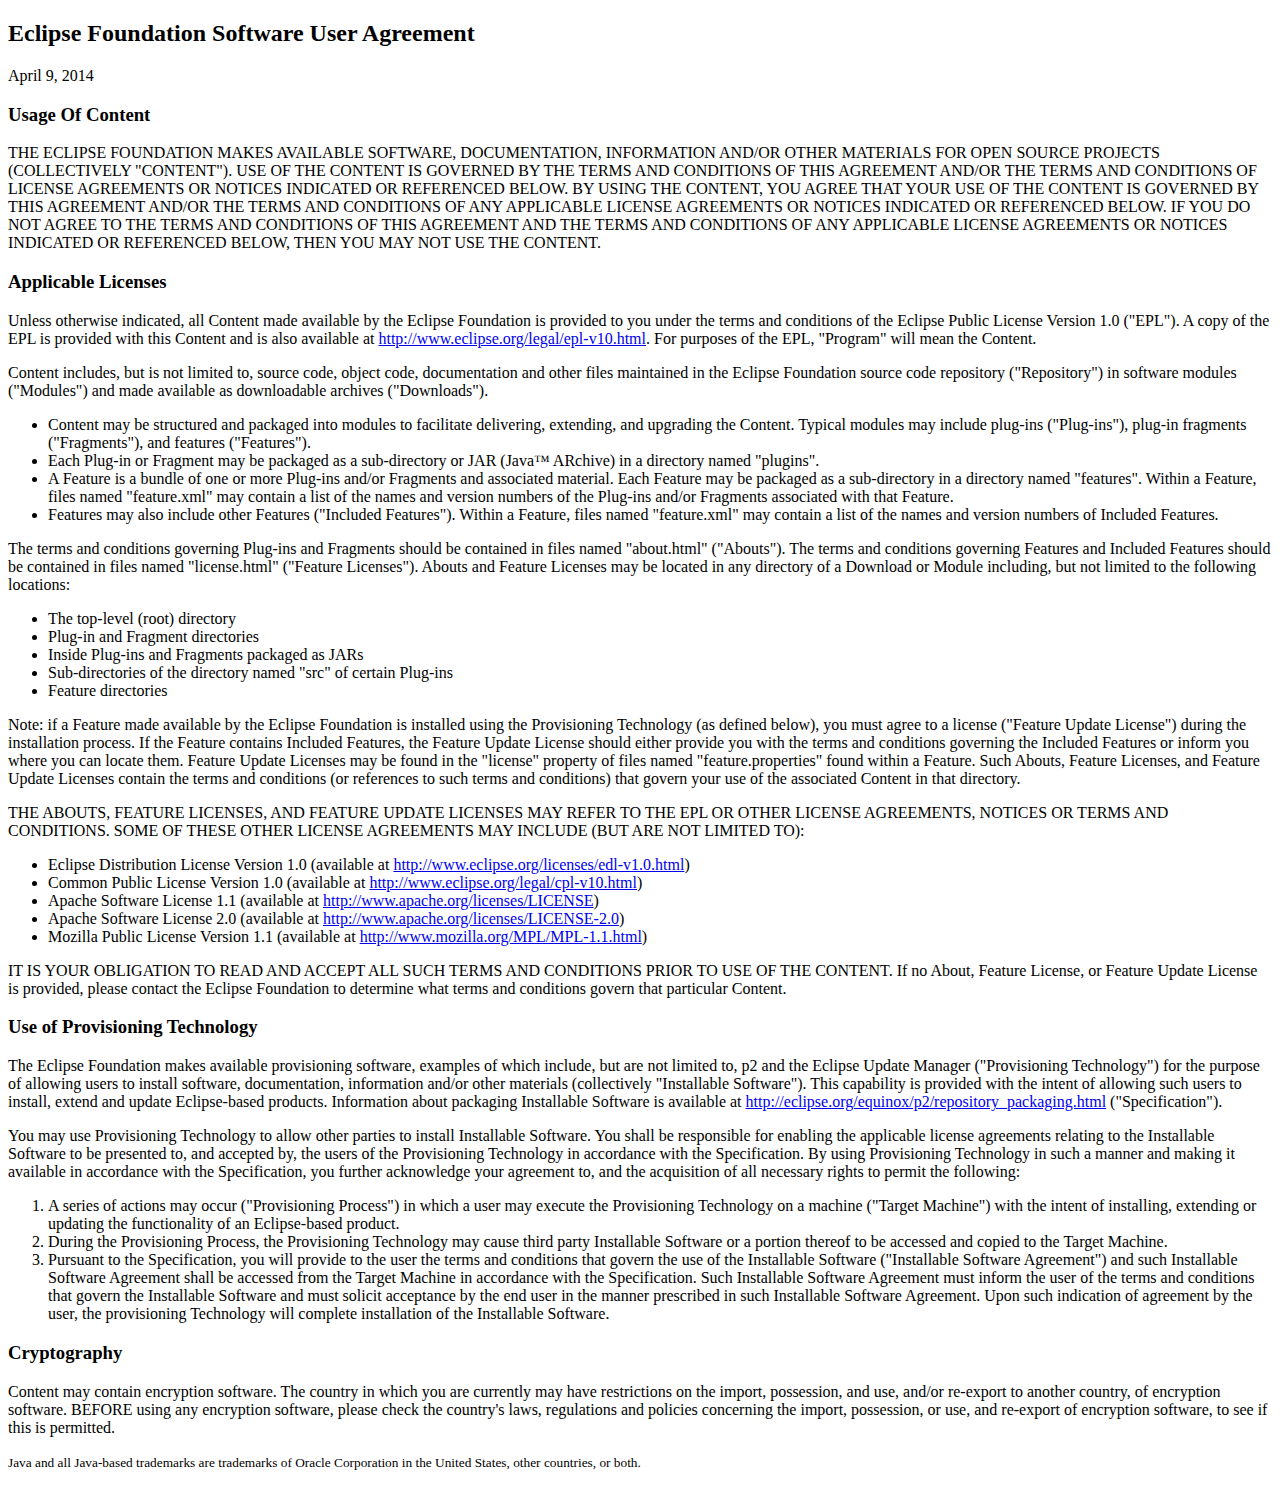
<file: java/zuoye/zuoye03/jdk/lib/missioncontrol/features/org.eclipse.e4.rcp_1.3.100.v20141007-2033/license.html>
<?xml version="1.0" encoding="ISO-8859-1" ?>
<!DOCTYPE html PUBLIC "-//W3C//DTD XHTML 1.0 Strict//EN" "http://www.w3.org/TR/xhtml1/DTD/xhtml1-strict.dtd">
<html xmlns="http://www.w3.org/1999/xhtml">
<head>
<meta http-equiv="Content-Type" content="text/html; charset=ISO-8859-1" />
<title>Eclipse Foundation Software User Agreement</title>
</head>

<body lang="EN-US">
<h2>Eclipse Foundation Software User Agreement</h2>
<p>April 9, 2014</p>

<h3>Usage Of Content</h3>

<p>THE ECLIPSE FOUNDATION MAKES AVAILABLE SOFTWARE, DOCUMENTATION, INFORMATION AND/OR OTHER MATERIALS FOR OPEN SOURCE PROJECTS
   (COLLECTIVELY &quot;CONTENT&quot;).  USE OF THE CONTENT IS GOVERNED BY THE TERMS AND CONDITIONS OF THIS AGREEMENT AND/OR THE TERMS AND
   CONDITIONS OF LICENSE AGREEMENTS OR NOTICES INDICATED OR REFERENCED BELOW.  BY USING THE CONTENT, YOU AGREE THAT YOUR USE
   OF THE CONTENT IS GOVERNED BY THIS AGREEMENT AND/OR THE TERMS AND CONDITIONS OF ANY APPLICABLE LICENSE AGREEMENTS OR
   NOTICES INDICATED OR REFERENCED BELOW.  IF YOU DO NOT AGREE TO THE TERMS AND CONDITIONS OF THIS AGREEMENT AND THE TERMS AND
   CONDITIONS OF ANY APPLICABLE LICENSE AGREEMENTS OR NOTICES INDICATED OR REFERENCED BELOW, THEN YOU MAY NOT USE THE CONTENT.</p>

<h3>Applicable Licenses</h3>

<p>Unless otherwise indicated, all Content made available by the Eclipse Foundation is provided to you under the terms and conditions of the Eclipse Public License Version 1.0
   (&quot;EPL&quot;).  A copy of the EPL is provided with this Content and is also available at <a href="http://www.eclipse.org/legal/epl-v10.html">http://www.eclipse.org/legal/epl-v10.html</a>.
   For purposes of the EPL, &quot;Program&quot; will mean the Content.</p>

<p>Content includes, but is not limited to, source code, object code, documentation and other files maintained in the Eclipse Foundation source code
   repository (&quot;Repository&quot;) in software modules (&quot;Modules&quot;) and made available as downloadable archives (&quot;Downloads&quot;).</p>

<ul>
       <li>Content may be structured and packaged into modules to facilitate delivering, extending, and upgrading the Content.  Typical modules may include plug-ins (&quot;Plug-ins&quot;), plug-in fragments (&quot;Fragments&quot;), and features (&quot;Features&quot;).</li>
       <li>Each Plug-in or Fragment may be packaged as a sub-directory or JAR (Java&trade; ARchive) in a directory named &quot;plugins&quot;.</li>
       <li>A Feature is a bundle of one or more Plug-ins and/or Fragments and associated material.  Each Feature may be packaged as a sub-directory in a directory named &quot;features&quot;.  Within a Feature, files named &quot;feature.xml&quot; may contain a list of the names and version numbers of the Plug-ins
      and/or Fragments associated with that Feature.</li>
       <li>Features may also include other Features (&quot;Included Features&quot;). Within a Feature, files named &quot;feature.xml&quot; may contain a list of the names and version numbers of Included Features.</li>
</ul>

<p>The terms and conditions governing Plug-ins and Fragments should be contained in files named &quot;about.html&quot; (&quot;Abouts&quot;). The terms and conditions governing Features and
Included Features should be contained in files named &quot;license.html&quot; (&quot;Feature Licenses&quot;).  Abouts and Feature Licenses may be located in any directory of a Download or Module
including, but not limited to the following locations:</p>

<ul>
       <li>The top-level (root) directory</li>
       <li>Plug-in and Fragment directories</li>
       <li>Inside Plug-ins and Fragments packaged as JARs</li>
       <li>Sub-directories of the directory named &quot;src&quot; of certain Plug-ins</li>
       <li>Feature directories</li>
</ul>

<p>Note: if a Feature made available by the Eclipse Foundation is installed using the Provisioning Technology (as defined below), you must agree to a license (&quot;Feature Update License&quot;) during the
installation process.  If the Feature contains Included Features, the Feature Update License should either provide you with the terms and conditions governing the Included Features or
inform you where you can locate them.  Feature Update Licenses may be found in the &quot;license&quot; property of files named &quot;feature.properties&quot; found within a Feature.
Such Abouts, Feature Licenses, and Feature Update Licenses contain the terms and conditions (or references to such terms and conditions) that govern your use of the associated Content in
that directory.</p>

<p>THE ABOUTS, FEATURE LICENSES, AND FEATURE UPDATE LICENSES MAY REFER TO THE EPL OR OTHER LICENSE AGREEMENTS, NOTICES OR TERMS AND CONDITIONS.  SOME OF THESE
OTHER LICENSE AGREEMENTS MAY INCLUDE (BUT ARE NOT LIMITED TO):</p>

<ul>
       <li>Eclipse Distribution License Version 1.0 (available at <a href="http://www.eclipse.org/licenses/edl-v10.html">http://www.eclipse.org/licenses/edl-v1.0.html</a>)</li>
       <li>Common Public License Version 1.0 (available at <a href="http://www.eclipse.org/legal/cpl-v10.html">http://www.eclipse.org/legal/cpl-v10.html</a>)</li>
       <li>Apache Software License 1.1 (available at <a href="http://www.apache.org/licenses/LICENSE">http://www.apache.org/licenses/LICENSE</a>)</li>
       <li>Apache Software License 2.0 (available at <a href="http://www.apache.org/licenses/LICENSE-2.0">http://www.apache.org/licenses/LICENSE-2.0</a>)</li>
       <li>Mozilla Public License Version 1.1 (available at <a href="http://www.mozilla.org/MPL/MPL-1.1.html">http://www.mozilla.org/MPL/MPL-1.1.html</a>)</li>
</ul>

<p>IT IS YOUR OBLIGATION TO READ AND ACCEPT ALL SUCH TERMS AND CONDITIONS PRIOR TO USE OF THE CONTENT.  If no About, Feature License, or Feature Update License is provided, please
contact the Eclipse Foundation to determine what terms and conditions govern that particular Content.</p>


<h3>Use of Provisioning Technology</h3>

<p>The Eclipse Foundation makes available provisioning software, examples of which include, but are not limited to, p2 and the Eclipse
   Update Manager (&quot;Provisioning Technology&quot;) for the purpose of allowing users to install software, documentation, information and/or
   other materials (collectively &quot;Installable Software&quot;). This capability is provided with the intent of allowing such users to
   install, extend and update Eclipse-based products. Information about packaging Installable Software is available at <a
       href="http://eclipse.org/equinox/p2/repository_packaging.html">http://eclipse.org/equinox/p2/repository_packaging.html</a>
   (&quot;Specification&quot;).</p>

<p>You may use Provisioning Technology to allow other parties to install Installable Software. You shall be responsible for enabling the
   applicable license agreements relating to the Installable Software to be presented to, and accepted by, the users of the Provisioning Technology
   in accordance with the Specification. By using Provisioning Technology in such a manner and making it available in accordance with the
   Specification, you further acknowledge your agreement to, and the acquisition of all necessary rights to permit the following:</p>

<ol>
       <li>A series of actions may occur (&quot;Provisioning Process&quot;) in which a user may execute the Provisioning Technology
       on a machine (&quot;Target Machine&quot;) with the intent of installing, extending or updating the functionality of an Eclipse-based
       product.</li>
       <li>During the Provisioning Process, the Provisioning Technology may cause third party Installable Software or a portion thereof to be
       accessed and copied to the Target Machine.</li>
       <li>Pursuant to the Specification, you will provide to the user the terms and conditions that govern the use of the Installable
       Software (&quot;Installable Software Agreement&quot;) and such Installable Software Agreement shall be accessed from the Target
       Machine in accordance with the Specification. Such Installable Software Agreement must inform the user of the terms and conditions that govern
       the Installable Software and must solicit acceptance by the end user in the manner prescribed in such Installable Software Agreement. Upon such
       indication of agreement by the user, the provisioning Technology will complete installation of the Installable Software.</li>
</ol>

<h3>Cryptography</h3>

<p>Content may contain encryption software. The country in which you are currently may have restrictions on the import, possession, and use, and/or re-export to
   another country, of encryption software. BEFORE using any encryption software, please check the country's laws, regulations and policies concerning the import,
   possession, or use, and re-export of encryption software, to see if this is permitted.</p>

<p><small>Java and all Java-based trademarks are trademarks of Oracle Corporation in the United States, other countries, or both.</small></p>
</body>
</html>
</file>
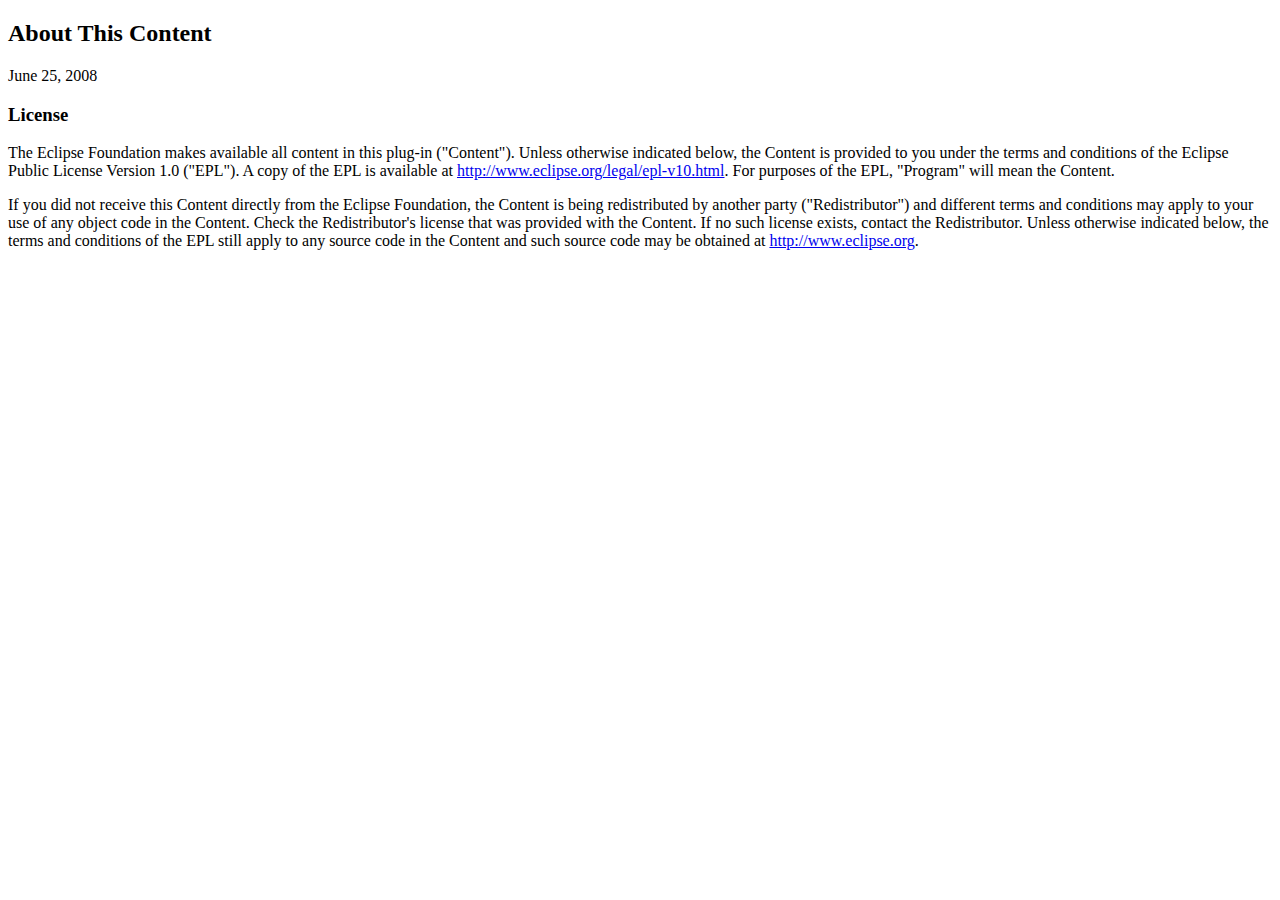
<file: java/zuoye/zuoye03/jdk/lib/missioncontrol/features/org.eclipse.ecf.core.feature_1.1.0.v20140827-1444/about.html>
<!DOCTYPE html PUBLIC "-//W3C//DTD XHTML 1.0 Strict//EN"
    "http://www.w3.org/TR/xhtml1/DTD/xhtml1-strict.dtd">
<html xmlns="http://www.w3.org/1999/xhtml">
<head>
<meta http-equiv="Content-Type" content="text/html; charset=ISO-8859-1"/>
<title>About</title>
</head>
<body lang="EN-US">
<h2>About This Content</h2>
 
<p>June 25, 2008</p>	
<h3>License</h3>

<p>The Eclipse Foundation makes available all content in this plug-in (&quot;Content&quot;).  Unless otherwise 
indicated below, the Content is provided to you under the terms and conditions of the
Eclipse Public License Version 1.0 (&quot;EPL&quot;).  A copy of the EPL is available 
at <a href="http://www.eclipse.org/legal/epl-v10.html">http://www.eclipse.org/legal/epl-v10.html</a>.
For purposes of the EPL, &quot;Program&quot; will mean the Content.</p>

<p>If you did not receive this Content directly from the Eclipse Foundation, the Content is 
being redistributed by another party (&quot;Redistributor&quot;) and different terms and conditions may
apply to your use of any object code in the Content.  Check the Redistributor's license that was 
provided with the Content.  If no such license exists, contact the Redistributor.  Unless otherwise
indicated below, the terms and conditions of the EPL still apply to any source code in the Content
and such source code may be obtained at <a href="/">http://www.eclipse.org</a>.</p>

</body>
</html>
</file>
